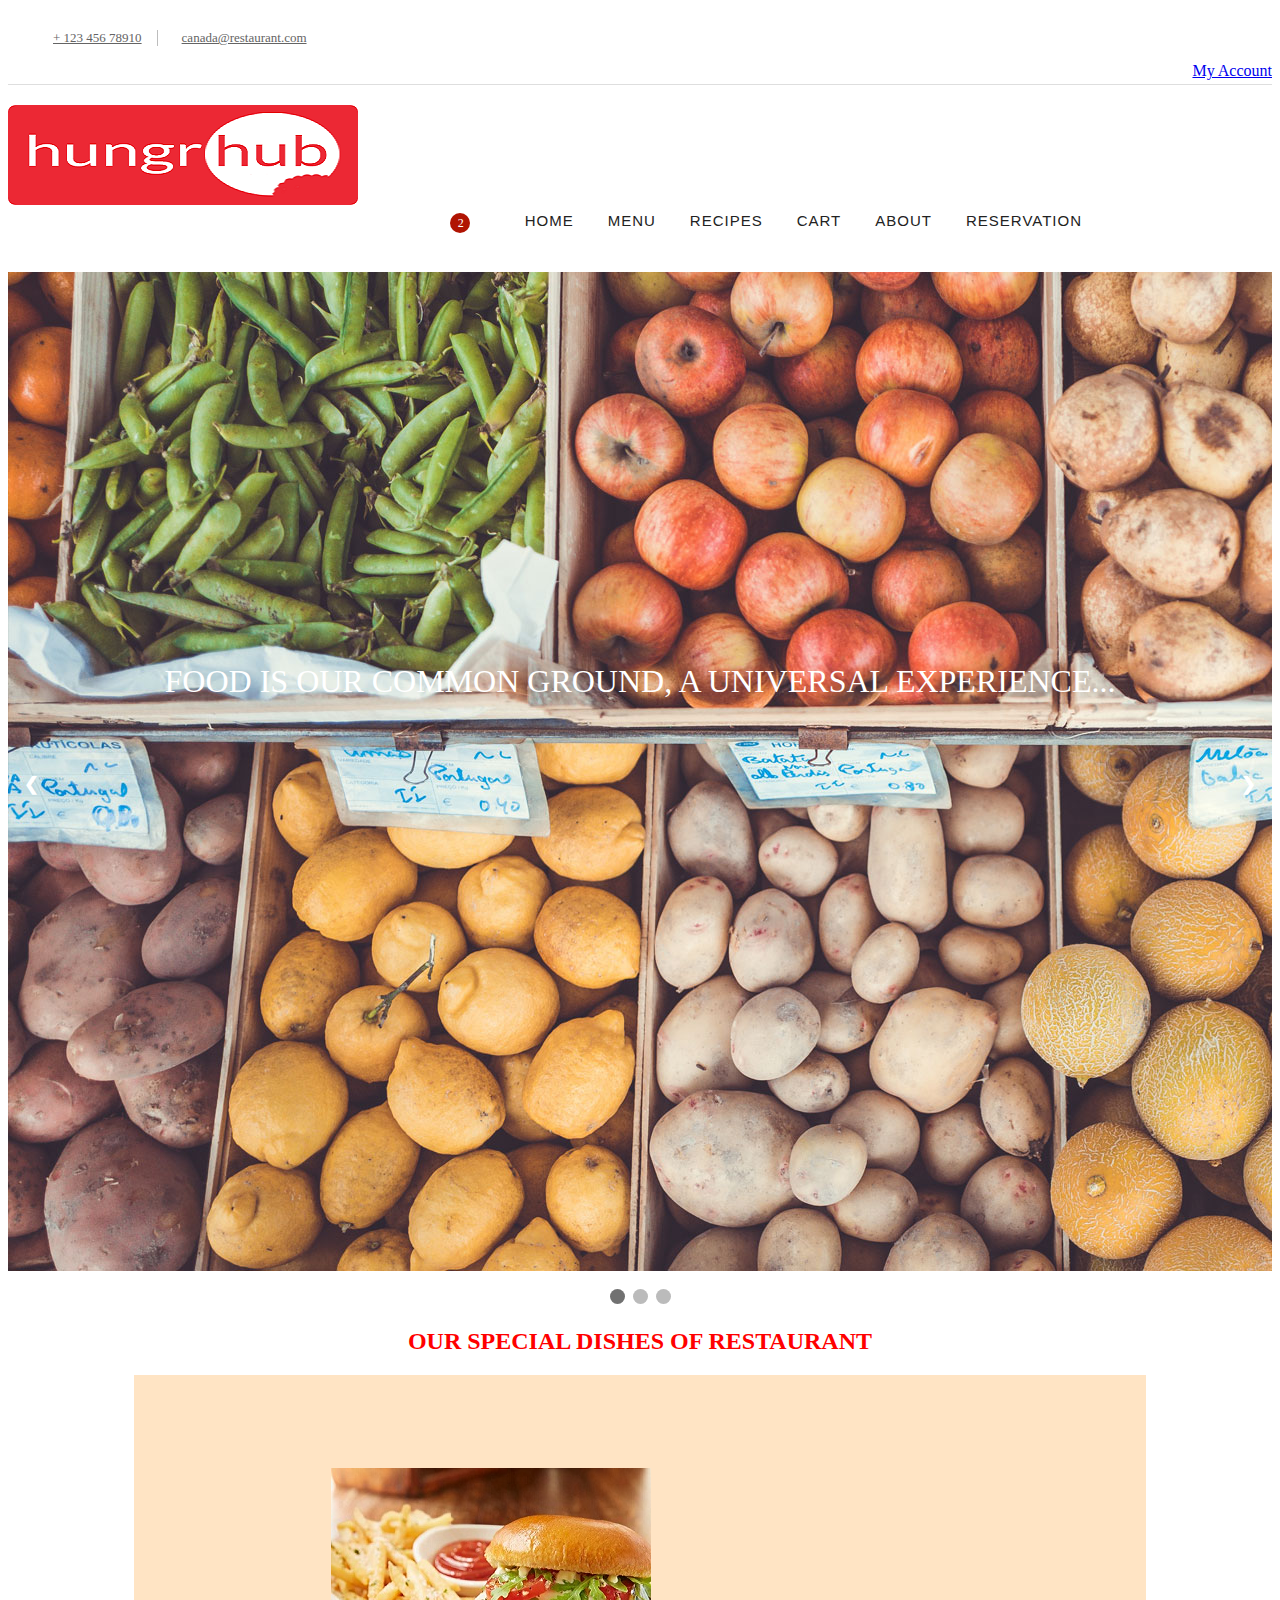
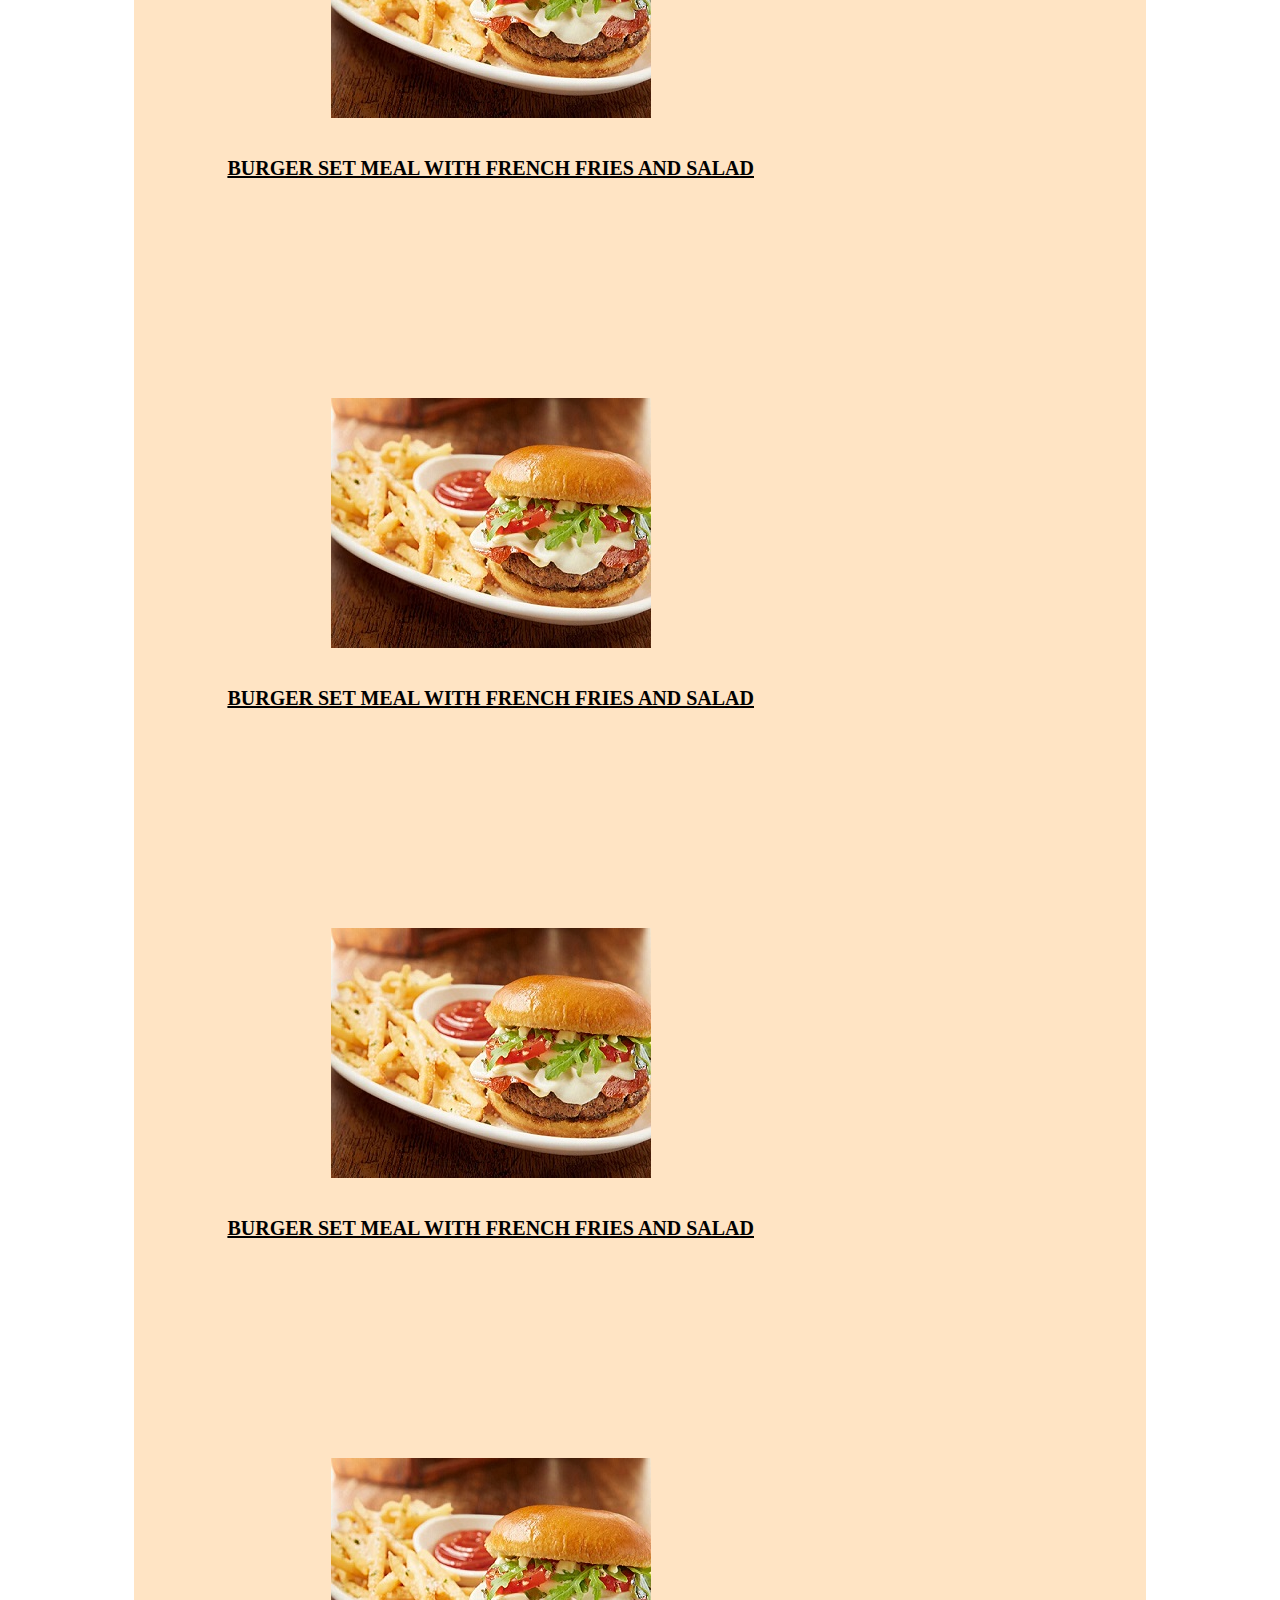
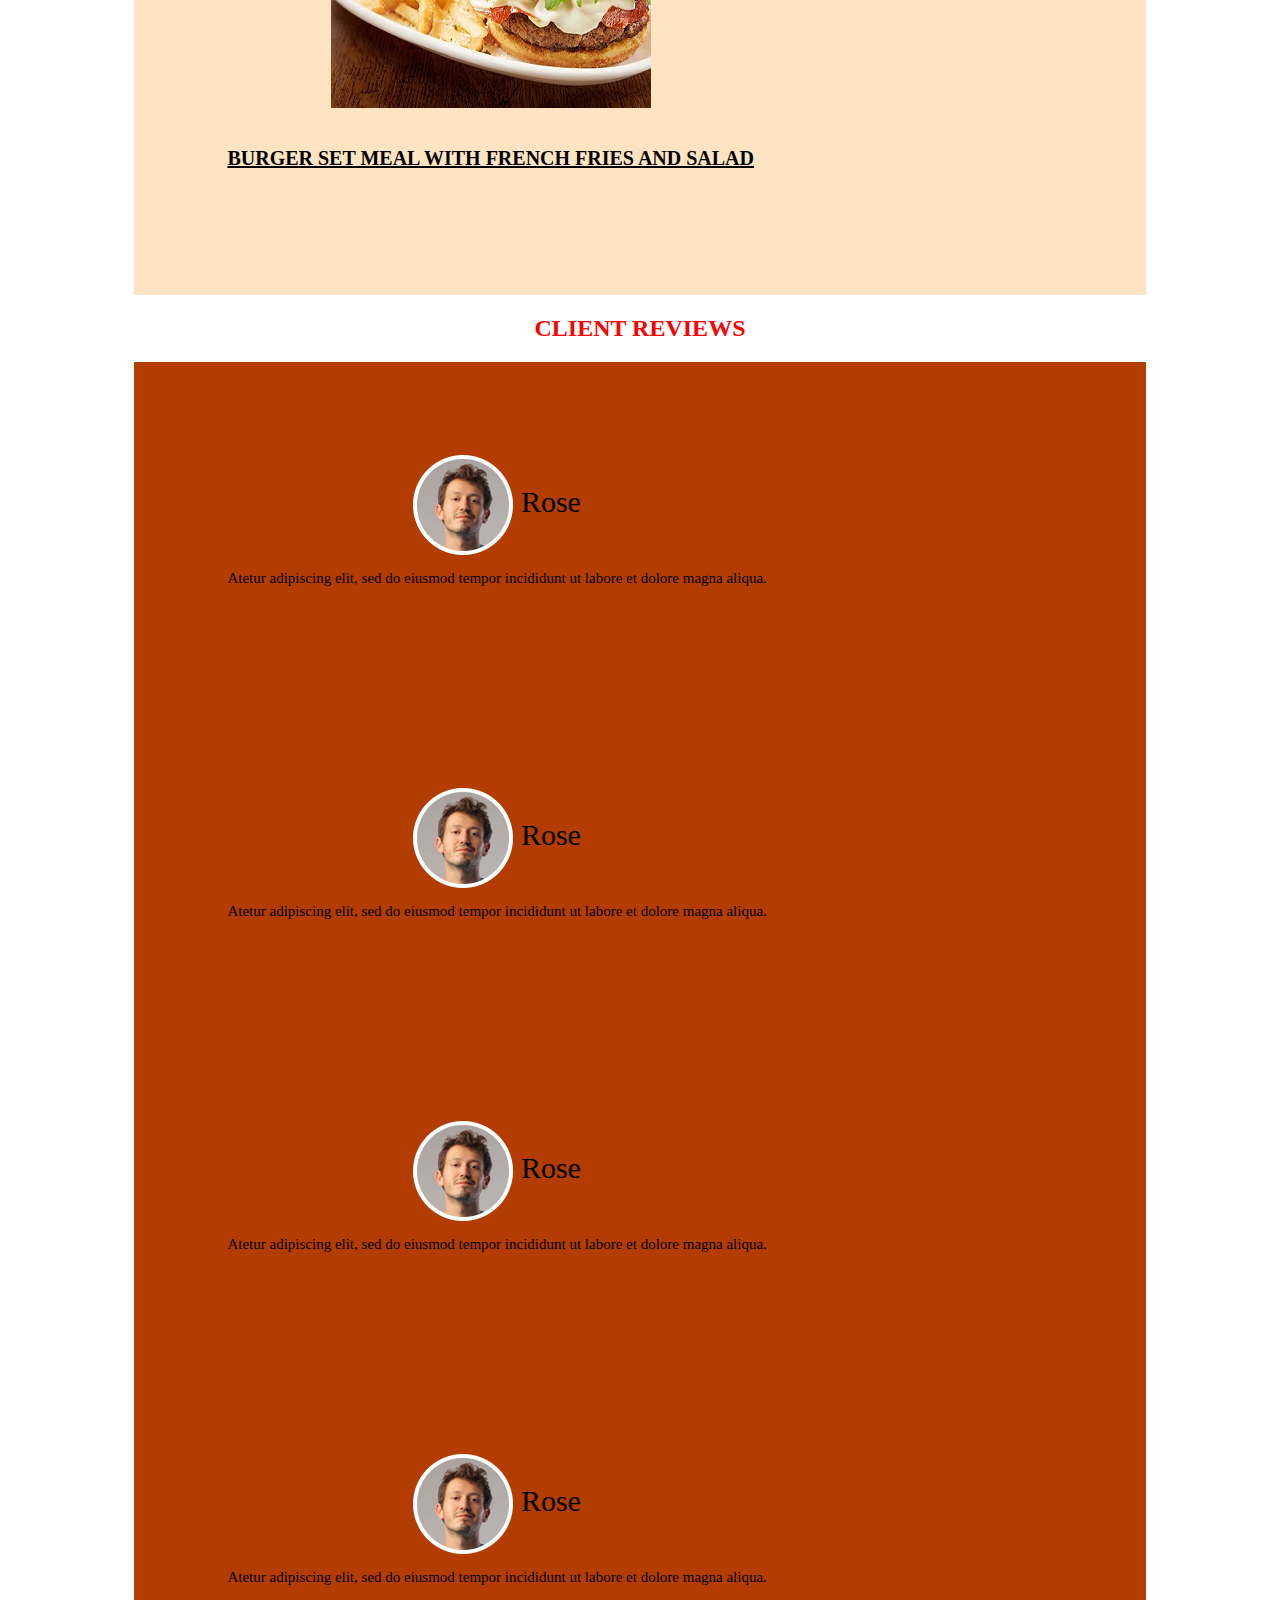
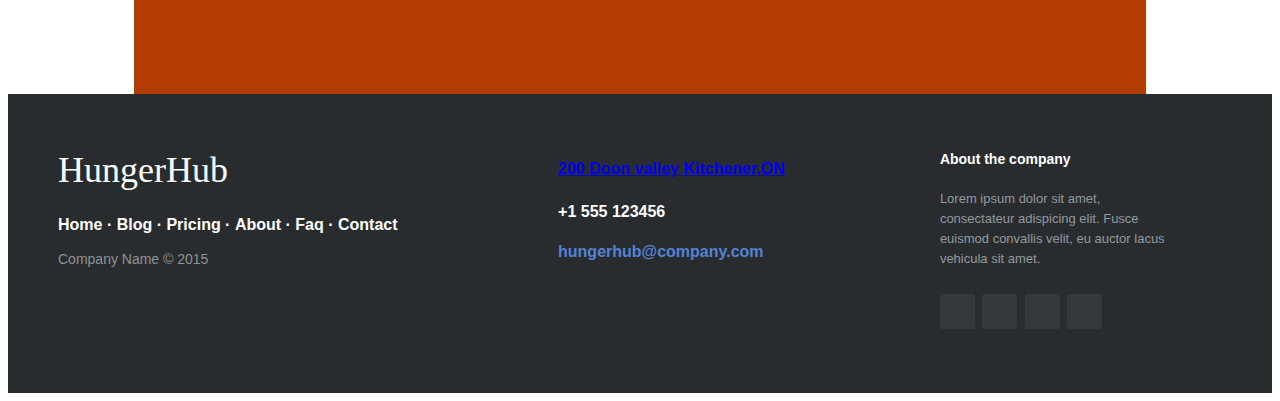
<file: Restaurant/index.html>
<!doctype html>
<html  lang="en">
    <head>
        <meta charset="utf-8">
       
        <title>Restaurant || Home</title>
       
        <meta name="viewport" content="width=device-width, initial-scale=1">
             


           <link rel="stylesheet" href="slide.css">
         
          <link rel="stylesheet" href="https://use.fontawesome.com/releases/v5.2.0/css/all.css" integrity="sha384-hWVjflwFxL6sNzntih27bfxkr27PmbbK/iSvJ+a4+0owXq79v+lsFkW54bOGbiDQ" crossorigin="anonymous">
           <link rel="stylesheet" href="footer.css">
          

 <!--[if lt IE 9]>
        <script src=" http://html5shim.googlecode.com/svn/trunk/html5.js ">
        </script>
    <![endif]-->

       

    </head>
    <body>
        

       
        <div class="wrapper">
            <!-- Header Area Start Here -->
            <header>                
                <div class="header2-area">
                    <div class="header-top-area">
                       
                            
                               
                                    <div class="header-top-left">
                                        <ul>
                                            <li><i class="fa fa-phone" aria-hidden="true"></i><a href="Tel:+1234567890"> + 123 456 78910 </a></li>
                                            <li><i class="fa fa-envelope" aria-hidden="true"></i><a href="#">canada@Restaurant.com</a></li>
                                        </ul>
                                    </div>
                              
                                
                                    <div class="header-top-right ">
                                       
                                        
                                         
                                       <a href="#" ><span><i class="fa fa-user" aria-hidden="true"></i> My Account </span> <i class="fa fa-angle-down"></i></a>
                                       
                                 
                                </div>
                           
                        
                    </div>
                    <div class="header-bottom-area"  > 
                       
                                <div >                         
                                    <div >
                                        <div class="logo-area">
                                            <a  href="index.html"><img  src="img/logo.png" alt="logo"></a>
                                        </div>
                                    </div> 
                                     </div>
                                    <div >
                                        <div class="main-menu-area" >
                                            <nav>
                                                <ul>
                                                    <li><a href="index.html">Home</a></li>
                                                     <li><a href="table.html">Menu</a></li>
                                                    <li><a href="our-recipes.html">Recipes</a></li>
                                                    <li><a href="cart.html">Cart</a></li>
                                                    <li><a href="about1.html">About</a></li>
                                                    <li><a href="book.html">Reservation</a></li>
                                                    
                                                    
                                                </ul>
                                            </nav>
                                        </div>
                                    </div>   
                                <div >
                                    <ul class="header-cart-area">
                                        <li class="header-search">
                                            <form>
                                                <input type="text" class="search-form" placeholder="Search...." required>                                    
                                                <a href="#" class="search-button" id="search-button"><i class="fa fa-search" aria-hidden="true"></i></a>
                                            </form>
                                        </li>
                                        <li>
                                            <div class="cart-area">
                                                <a href="#"><i aria-hidden="true" class="fa fa-shopping-cart"></i><span>2</span></a>
                                                
                                            </div>
                                        </li>
                                    </ul>
                                </div> 
                            </div>                          
                       
                  
                </div>
                
            </header>
            
           
       <div class="slideshow-container">

<div class="mySlides fade">
  
  <img src="img/slider/slide1-1.jpg" class="opacity">
  <div class="text">Food is our common ground, a universal experience...</div>
</div>

<div class="mySlides fade">
 
  <img src="img/slider/slide1-2.jpg" class="opacity" >
  <div class="text">One cannot think well , love well and sleep well,if one has not dined well...</div>
</div>

<div class="mySlides fade">

   <img src="img/slider/slide1-3.jpg" class="opacity">
  <div class="text">Pull up a chair. Take a taste.Come join us.Life is so endlessly delicious...</div>
</div>

<a class="prev" onclick="plusSlides(-1)">&#10094;</a>
<a class="next" onclick="plusSlides(1)">&#10095;</a>

</div>
<br>

<div style="text-align:center">
  <span class="dot" onclick="currentSlide(1)"></span> 
  <span class="dot" onclick="currentSlide(2)"></span> 
  <span class="dot" onclick="currentSlide(3)"></span> 
</div>

<script>
var slideIndex = 1;
showSlides(slideIndex);

function plusSlides(n) {
  showSlides(slideIndex += n);
}

function currentSlide(n) {
  showSlides(slideIndex = n);
}

function showSlides(n) {
  var i;
  var slides = document.getElementsByClassName("mySlides");
  var dots = document.getElementsByClassName("dot");
  if (n > slides.length) {slideIndex = 1}    
  if (n < 1) {slideIndex = slides.length}
  for (i = 0; i < slides.length; i++) {
      slides[i].style.display = "none";  
  }
  for (i = 0; i < dots.length; i++) {
      dots[i].className = dots[i].className.replace(" active", "");
  }
  slides[slideIndex-1].style.display = "block";  
  dots[slideIndex-1].className += " active";
}
</script>


             <h2 class="title">Our Special Dishes Of Restaurant</h2>
            <div class="flex-container">
  <div>
                                <a href="#"><img  src="img/dish/2.jpg" alt="dish"></a>
                                <p ><a href="#" class="title-small">BURGER SET MEAL WITH FRENCH FRIES AND SALAD</a></p>
                              </div>
  <div>  <a href="#"><img  src="img/dish/2.jpg" alt="dish"></a>
                                <p ><a class="title-small" href="#">BURGER SET MEAL WITH FRENCH FRIES AND SALAD</a></p>
     </div>

  <div> <a href="#"><img  src="img/dish/2.jpg" alt="dish"></a>
                                <p  ><a href="#" class="title-small">BURGER SET MEAL WITH FRENCH FRIES AND SALAD</a></p>
                               </div> 
                <div>  <a href="#"><img  src="img/dish/2.jpg" alt="dish"></a>
                                <p><a href="#" class="title-small">BURGER SET MEAL WITH FRENCH FRIES AND SALAD</a></p>
                                </div>  
</div>
           
                                              


           
          <h2 class="title" class="review">Client Reviews</h2>
            <div class="flex-container1">
  <div >
      <img src="img/client/2.png" alt="client">
      Rose
                                                    <p>Atetur adipiscing elit, sed do eiusmod tempor incididunt ut labore et dolore magna aliqua.</p>  
                                
                              
                              </div>
  <div >    <img src="img/client/2.png" alt="client">
      Rose
                                                    <p>Atetur adipiscing elit, sed do eiusmod tempor incididunt ut labore et dolore magna aliqua.</p>  
                                
                              
     </div>

  <div >   <img src="img/client/2.png" alt="client">
      Rose
                                                    <p>Atetur adipiscing elit, sed do eiusmod tempor incididunt ut labore et dolore magna aliqua.</p>  
                                
                              
                               </div> 
                <div >   <img src="img/client/2.png" alt="client">
      Rose
                                                    <p>Atetur adipiscing elit, sed do eiusmod tempor incididunt ut labore et dolore magna aliqua.</p>  
                                
                              
                               </div> 
               
</div>
           
            
           	<footer class="footer-distributed">

			<div class="footer-left">

				<h3>HungerHub</h3>

				<p class="footer-links">
					<a href="#">Home</a>
					·
					<a href="#">Blog</a>
					·
					<a href="#">Pricing</a>
					·
					<a href="#">About</a>
					·
					<a href="#">Faq</a>
					·
					<a href="#">Contact</a>
				</p>

				<p class="footer-company-name">Company Name &copy; 2015</p>
			</div>

			<div class="footer-center">

				<div>
					<a href="https://www.google.ca/maps/@43.3968063,-80.3992543,14z"><i class="fa fa-map-marker"></i>
                    <span>200 Doon valley Kitchener,ON</span></a>
				</div>

				<div>
				<i class="fas fa-phone"></i>
					<p>+1 555 123456</p>
				</div>

				<div>
					<a href="https://accounts.google.com/signin/v2/identifier?service=mail&passive=true&rm=false&continue=https%3A%2F%2Fmail.google.com%2Fmail%2F&ss=1&scc=1&ltmpl=default&ltmplcache=2&emr=1&osid=1&flowName=GlifWebSignIn&flowEntry=ServiceLogin"><i class="fa fa-envelope"></i>
                        <p><a href="mailto:support@company.com">hungerhub@company.com</a></p></a>
				</div>

			</div>

			<div class="footer-right">

				<p class="footer-company-about">
					<span>About the company</span>
					Lorem ipsum dolor sit amet, consectateur adispicing elit. Fusce euismod convallis velit, eu auctor lacus vehicula sit amet.
				</p>

				<div class="footer-icons">

					<a href="#"><i class="fab fa-facebook"></i></a>
					<a href="#"><i class="fab fa-twitter"></i></a>
					<a href="#"><i class="fab fa-linkedin"></i></a>
					<a href="#"><i class="fab fa-instagram"></i></a>

				</div>

			</div>

		</footer>
           
        </div>
     
    </body>
</html>
</file>
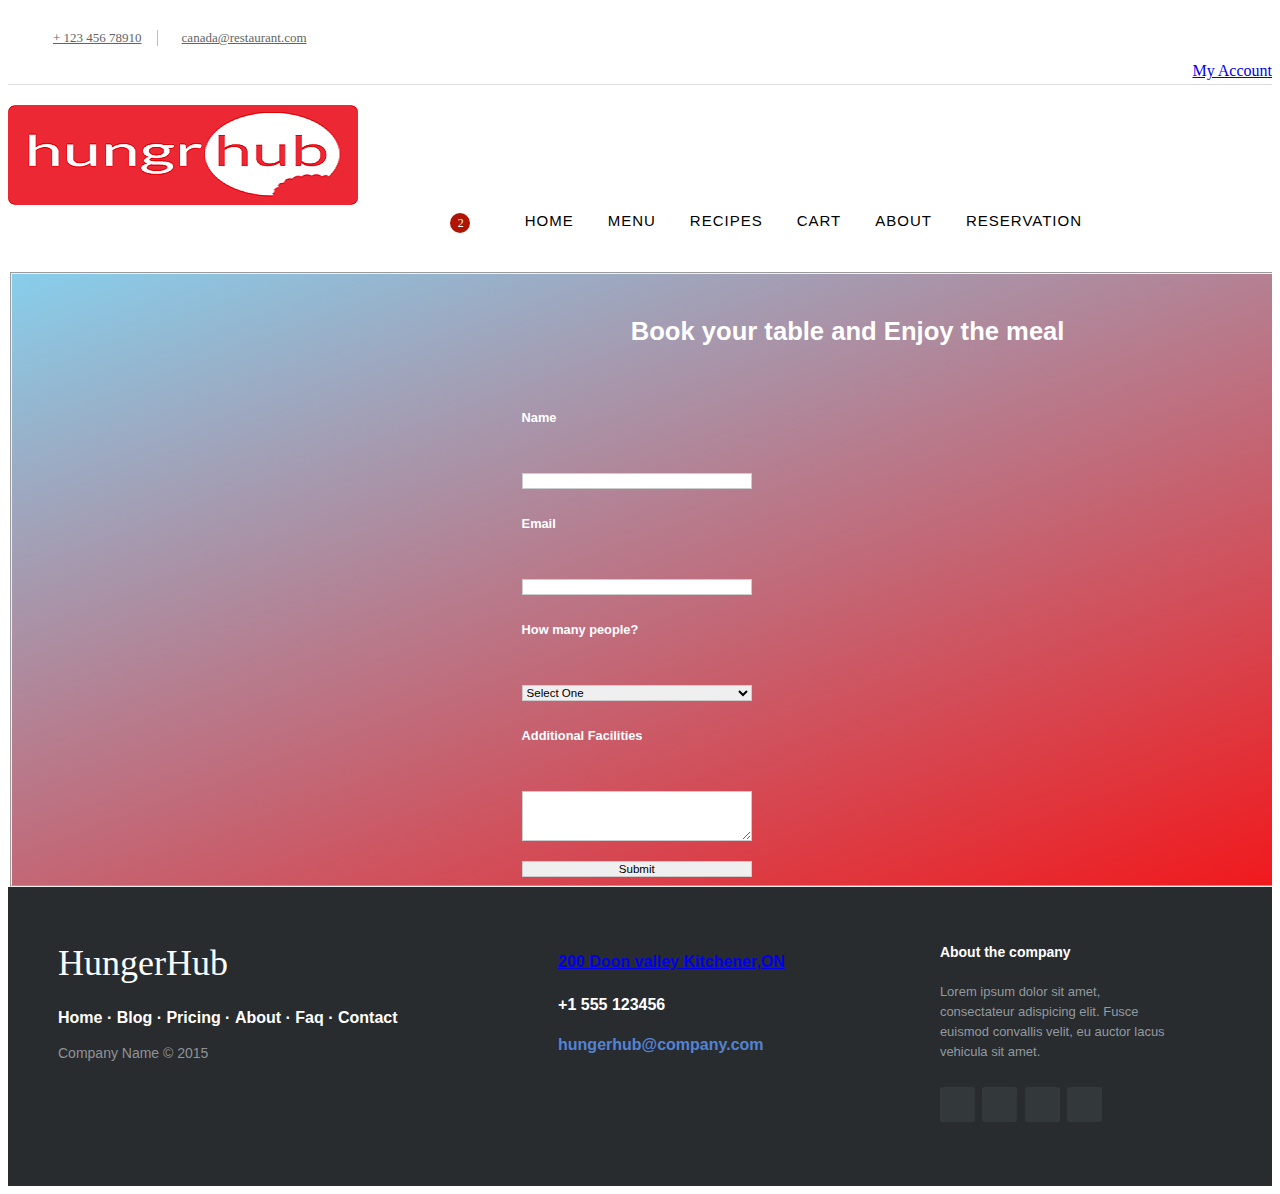
<file: Restaurant/book.html>
<!doctype html>
<html lang="en">
    <head>
        <meta charset="utf-8">
       
        <title>Restaurant || Home</title>
        <meta name="description" content="">
        <meta name="viewport" content="width=device-width, initial-scale=1">

        <link rel="stylesheet" href="https://use.fontawesome.com/releases/v5.2.0/css/all.css" integrity="sha384-hWVjflwFxL6sNzntih27bfxkr27PmbbK/iSvJ+a4+0owXq79v+lsFkW54bOGbiDQ" crossorigin="anonymous">

       

           <link rel="stylesheet" href="footer.css">

         
        
      <link rel="stylesheet" href="slide.css">
        
        

     
 <!--[if lt IE 9]>
        <script src=" http://html5shim.googlecode.com/svn/trunk/html5.js ">
        </script>
    <![endif]-->

      
   

       
    </head>
    <body>
        

        
        <div class="wrapper">
            <!-- Header Area Start Here -->
            <header>                
                <div class="header2-area">
                    <div class="header-top-area">
                       
                            
                               
                                    <div class="header-top-left">
                                        <ul>
                                            <li><i class="fa fa-phone" aria-hidden="true"></i><a href="Tel:+1234567890"> + 123 456 78910 </a></li>
                                            <li><i class="fa fa-envelope" aria-hidden="true"></i><a href="#">canada@Restaurant.com</a></li>
                                        </ul>
                                    </div>
                              
                                
                                    <div class="header-top-right ">
                                       
                                        
                                         
                                       <a href="#" ><span><i class="fa fa-user" aria-hidden="true"></i> My Account </span> <i class="fa fa-angle-down"></i></a>
                                       
                                 
                                </div>
                           
                        
                    </div>
                    <div class="header-bottom-area" >  </div>
                       
                                <div >                         
                                    <div >
                                        <div class="logo-area">
                                            <a href="index.html"><img class="img-responsive" src="img/logo.png" alt="logo"></a>
                                        </div>
                                    </div>  
                                    <div >
                                        <div class="main-menu-area">
                                            <nav>
                                                <ul>
                                                    <li><a href="index.html">Home</a></li>
                                                     <li><a href="table.html">Menu</a></li>
                                                    <li><a href="our-recipes.html">Recipes</a></li>
                                                    <li><a href="cart.html">Cart</a></li>
                                                    <li><a href="about1.html">About</a></li>
                                                    <li><a href="book.html">Reservation</a></li>
                                                    
                                                </ul>
                                            </nav>
                                        </div>
                                    </div>   
                                <div >
                                    <ul class="header-cart-area">
                                        <li class="header-search">
                                            <form>
                                                <input type="text" class="search-form" placeholder="Search...." required>                                    
                                                <a href="#" class="search-button" id="search-button"><i class="fa fa-search" aria-hidden="true"></i></a>
                                            </form>
                                        </li>
                                        <li>
                                            <div class="cart-area">
                                                <a href="#"><i aria-hidden="true" class="fa fa-shopping-cart"></i><span>2</span></a>
                                                
                                            </div>
                                        </li>
                                    </ul>
                                </div> 
                            </div>                          
                       
                  
                </div>
                
            </header>
          
           
            
       


<form class="myForm" method="get" enctype="application/x-www-form-urlencoded" action="/html/codes/html_form_handler.cfm">
    <fieldset id="fieldset1"><h1  id="fieldset">Book your table and Enjoy the meal</h1>

<label>Name 
<input type="text" name="customer_name" required>
</label> 


<label>Email 
<input type="email" name="email_address">
</label>

	

<label>How many people?
<select id="pickup_place" name="pickup_place">
<option value="" selected="selected">Select One</option>
<option value="website" >1</option>
    <option value="membership" >2</option>
<option value="telepathy" >3</option>
    <option value="telepathy" >4</option>
        <option value="telepathy" >5</option>
    
</select></label>
   
 


<label>Additional Facilities
<textarea name="comments" maxlength="300"></textarea>
    
  
    <input type="submit" name="Book"></label>
    </fieldset>
            
            
            </form>
            	<footer class="footer-distributed">

			<div class="footer-left">

				<h3>HungerHub</h3>

				<p class="footer-links">
					<a href="#">Home</a>
					·
					<a href="#">Blog</a>
					·
					<a href="#">Pricing</a>
					·
					<a href="#">About</a>
					·
					<a href="#">Faq</a>
					·
					<a href="#">Contact</a>
				</p>

				<p class="footer-company-name">Company Name &copy; 2015</p>
			</div>

			<div class="footer-center">

				<div>
					<a href="https://www.google.ca/maps/@43.3968063,-80.3992543,14z"><i class="fa fa-map-marker"></i>
                    <span>200 Doon valley Kitchener,ON</span></a>
				</div>

				<div>
					<i class="fa fa-phone"></i>
					<p>+1 555 123456</p>
				</div>

				<div>
					<a href="https://accounts.google.com/signin/v2/identifier?service=mail&passive=true&rm=false&continue=https%3A%2F%2Fmail.google.com%2Fmail%2F&ss=1&scc=1&ltmpl=default&ltmplcache=2&emr=1&osid=1&flowName=GlifWebSignIn&flowEntry=ServiceLogin"><i class="fa fa-envelope"></i>
                        <p><a href="mailto:support@company.com">hungerhub@company.com</a></p></a>
				</div>

			</div>

			<div class="footer-right">

				<p class="footer-company-about">
					<span>About the company</span>
					Lorem ipsum dolor sit amet, consectateur adispicing elit. Fusce euismod convallis velit, eu auctor lacus vehicula sit amet.
				</p>

				<div class="footer-icons">

						<a href="#"><i class="fab fa-facebook"></i></a>
					<a href="#"><i class="fab fa-twitter"></i></a>
					<a href="#"><i class="fab fa-linkedin"></i></a>
					<a href="#"><i class="fab fa-instagram"></i></a>

				</div>

			</div>

		</footer>
        </div>

    </body>
</html>
</file>
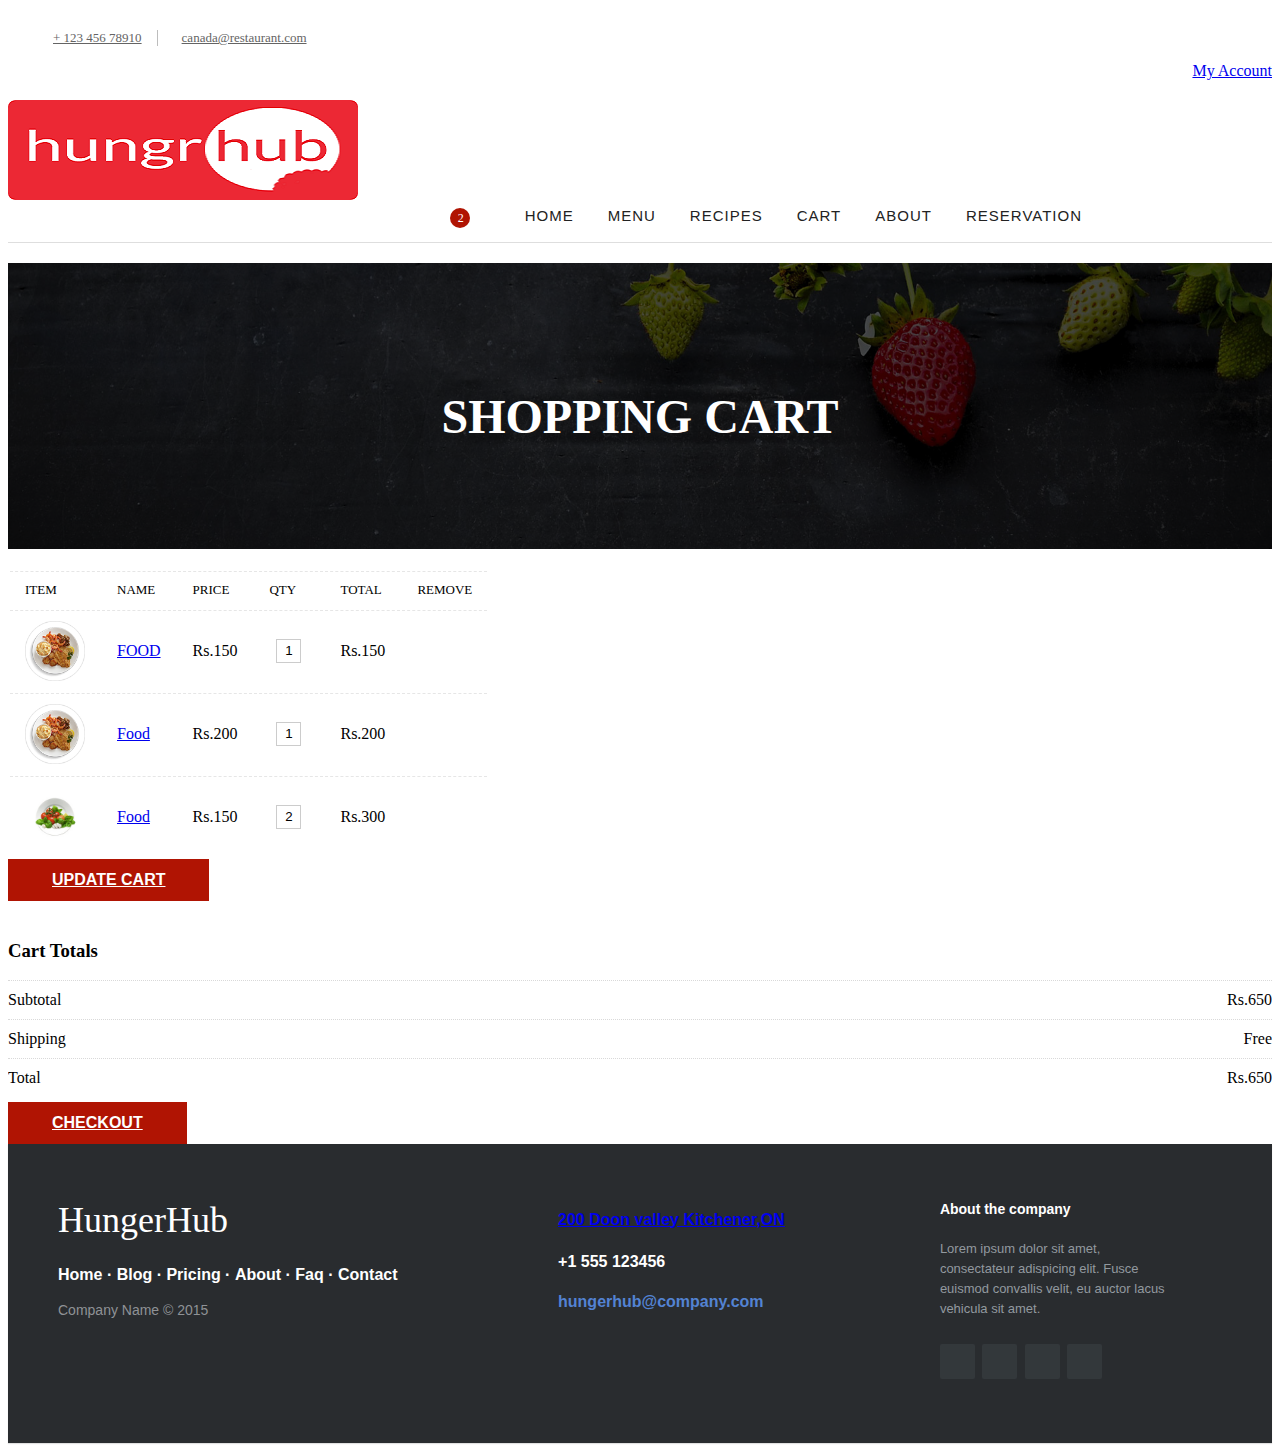
<file: Restaurant/cart.html>
<!doctype html>
<html  lang="en">
    <head>
        <meta charset="utf-8">
       
        <title>Restaurant || Cart</title>
        <meta name="description" content="">
        <meta name="viewport" content="width=device-width, initial-scale=1">

        <link rel="stylesheet" href="https://use.fontawesome.com/releases/v5.2.0/css/all.css" integrity="sha384-hWVjflwFxL6sNzntih27bfxkr27PmbbK/iSvJ+a4+0owXq79v+lsFkW54bOGbiDQ" crossorigin="anonymous">
        <link rel="stylesheet" href="footer.css">
        
      
      
        <link rel="stylesheet" href="slide.css">

       <!--[if lt IE 9]>
        <script src=" http://html5shim.googlecode.com/svn/trunk/html5.js ">
        </script>
    <![endif]-->

   
    </head>

<body>
<div class="wrapper">

       
	   
	    
            <header>                
                <div class="header2-area">
                    <div class="header-top-area">
                        <div class="container">
                            <div >
                                <div >
                                    <div class="header-top-left">
                                        <ul>
                                            <li><i class="fa fa-phone" aria-hidden="true"></i><a href="Tel:+1234567890"> + 123 456 78910 </a></li>
                                            <li><i class="fa fa-envelope" aria-hidden="true"></i><a href="#">canada@Restaurant.com</a></li>
                                        </ul>
                                    </div>
                                </div>
                                <div >
                                    <div class="header-top-right jtv-user-info">
                                        
                                        
                                         
                                        <a href="#"> <span> <i class="fa fa-user" aria-hidden="true"></i> My Account </span></a> 
                                          
                                            
                                      
                                    
                                      
                                    </div>
                                </div>
                            </div>
                        </div>
                   
                    <div class="header-bottom-area" id="sticker">
                        <div class="container">
                                <div >                         
                                    <div>
                                        <div class="logo-area">
                                            <a href="index.html"><img class="img-responsive" src="img/logo.png" alt="logo"></a>
                                        </div>
                                    </div>  
                                    <div >
                                        <div class="main-menu-area">
                                            <nav>
                                                <ul>
                                                    <li><a href="index.html">Home</a></li>
                                                    <li><a href="table.html">Menu</a></li>
                                                    <li><a href="our-recipes.html">Recipes</a></li>
                                                    <li><a href="cart.html">Cart</a></li>
                                                    <li><a href="about1.html">About</a></li>
                                                    <li><a href="book.html">Reservation</a></li>

                                                </ul>
                                            </nav>
                                        </div>
                                    </div>   
                                <div >
                                    <ul class="header-cart-area">
                                        <li class="header-search">
                                            <form>
                                                <input type="text" class="search-form" placeholder="Search...." required>                                    
                                                <a href="#" class="search-button" id="search-button"><i class="fa fa-search" aria-hidden="true"></i></a>
                                            </form>
                                        </li>
                                        <li>
                                            <div class="cart-area">
                                                <a href="#"><i aria-hidden="true" class="fa fa-shopping-cart"></i><span>2</span></a>
                                               
                                            </div>
                                        </li>
                                    </ul>
                                </div> 
                            </div>                          
                        </div> 
                    </div>
                </div>
               
			   
			      
			   
                </div>
			   
            </header>
            
            
             
            <div class="inner-page-banner-area">
              
                    <div class="pagination-area">
                        <h2>Shopping Cart</h2>
                        
                    </div>
               
            </div> 
           

<section class="cart_vaishali">
 
            <div  style="padding:20px 0; overflow-y:hidden;">
                
                   
                       
                            <table class="table table-responsive cart-table">
                                <thead>
                                    <tr>
                                        <th>Item</th>
                                        <th>Name</th>
                                        <th>Price</th>
                                        <th>QTY</th>
                                        <th>Total</th>
                                        <th>Remove</th>
                                    </tr>
                                </thead>
                                <tbody>
                                    <tr>
                                        <td class="cart-item-image">
                                            <a href="#">
                                                <img src="img/dish/2.png" alt="Image Alternative text" title="Image Title" />
                                            </a>
                                        </td>
                                        <td><a href="product-images.html">FOOD</a>
                                           <!-- <p class="cart-item-size">Size: Small</p>
                                            <p class="cart-item-color">Color: Black</p>-->
                                        </td>
                                        <td class="price">Rs.150</td>
                                        <td class="cart-item-quantity"><i class="fa fa-minus cart-item-minus"></i>
                                            <input  type="text" name="cart-quantity" value="1" /><i class="fa fa-plus cart-item-plus"></i>
                                        </td>
                                        <td class="price">Rs.150</td>
                                        <td class="cart-item-remove">
                                            <a class="" href="#"><i class="fa fa-trash" aria-hidden="true"></i></a>
                                        </td>
                                    </tr>
                                    <tr>
                                        <td class="cart-item-image">
                                            <a href="#">
                                                <img src="img/dish/2.png" alt="Image Alternative text" title="Image Title" />
                                            </a>
                                        </td>
                                        <td><a href="#">Food</a>
                                             <!-- <p class="cart-item-size">Size: Small</p>
                                            <p class="cart-item-color">Color: Black</p>-->
                                        </td>
                                        <td  class="price">Rs.200</td>
                                        <td class="cart-item-quantity"><i class="fa fa-minus cart-item-minus"></i>
                                            <input class="cart-quantity" type="text" name="cart-quantity" value="1" /><i class="fa fa-plus cart-item-plus"></i>
                                        </td>
                                        <td class="price">Rs.200</td>
                                        <td class="cart-item-remove">
                                            <a class="" href="#"><i class="fa fa-trash" aria-hidden="true"></i></a>
                                        </td>
                                    </tr>
                                    <tr>
                                        <td class="cart-item-image">
                                            <a href="#">
                                                <img src="img/dish/1.png" alt="Image Alternative text" title="Image Title" />
                                            </a>
                                        </td>
                                        <td><a href="#">Food</a>
                                             <!-- <p class="cart-item-size">Size: Small</p>
                                            <p class="cart-item-color">Color: Black</p>-->
                                        </td>
                                        <td  class="price">Rs.150</td>
                                        <td class="cart-item-quantity"><i class="fa fa-minus cart-item-minus"></i>
                                            <input class="cart-quantity" type="text" name="cart-quantity" value="2" /><i class="fa fa-plus cart-item-plus"></i>
                                        </td>
                                        <td  class="price">Rs.300</td>
                                        <td class="cart-item-remove">
                                            <a class="" href="#"><i class="fa fa-trash" aria-hidden="true"></i></a>
                                        </td>
                                    </tr>
                                </tbody>
                            </table><a class="default-btn" href="#">Update Cart</a>	
                       
                        
                    </div>
                
         
            <div class="col-md-4 col-sm-12 col-xs-12 pull-right shopping_total_nmn">
                            <div class="widget-header widget-header-sm">
                                <h3 class="widget-title">Cart Totals</h3>
                            </div>
                            <ul class="cart-total-list">
                                <li>Subtotal<span class="cart-total-amount">Rs.650</span>
                                </li>
                                <li>Shipping<span class="cart-total-amount">Free</span>
                                </li>
                                <li>Total<span class="cart-total-amount">Rs.650</span>
                                </li>
                            </ul><a class="default-btn" href="checkout-page.html">Checkout</a>	
                        </div>
            
       

</section>






</div>

  
  	<footer class="footer-distributed">

			<div class="footer-left">

				<h3>HungerHub</h3>

				<p class="footer-links">
					<a href="#">Home</a>
					·
					<a href="#">Blog</a>
					·
					<a href="#">Pricing</a>
					·
					<a href="#">About</a>
					·
					<a href="#">Faq</a>
					·
					<a href="#">Contact</a>
				</p>

				<p class="footer-company-name">Company Name &copy; 2015</p>
			</div>

			<div class="footer-center">

				<div>
					<a href="https://www.google.ca/maps/@43.3968063,-80.3992543,14z"><i class="fa fa-map-marker"></i>
                    <span>200 Doon valley Kitchener,ON</span></a>
				</div>

				<div>
					<i class="fa fa-phone"></i>
					<p>+1 555 123456</p>
				</div>

				<div>
					<a href="https://accounts.google.com/signin/v2/identifier?service=mail&passive=true&rm=false&continue=https%3A%2F%2Fmail.google.com%2Fmail%2F&ss=1&scc=1&ltmpl=default&ltmplcache=2&emr=1&osid=1&flowName=GlifWebSignIn&flowEntry=ServiceLogin"><i class="fa fa-envelope"></i>
                        <p><a href="mailto:support@company.com">hungerhub@company.com</a></p></a>
				</div>

			</div>

			<div class="footer-right">

				<p class="footer-company-about">
					<span>About the company</span>
					Lorem ipsum dolor sit amet, consectateur adispicing elit. Fusce euismod convallis velit, eu auctor lacus vehicula sit amet.
				</p>

				<div class="footer-icons">

						<a href="#"><i class="fab fa-facebook"></i></a>
					<a href="#"><i class="fab fa-twitter"></i></a>
					<a href="#"><i class="fab fa-linkedin"></i></a>
					<a href="#"><i class="fab fa-instagram"></i></a>

				</div>

			</div>

		</footer>

</body>
</html>
</file>
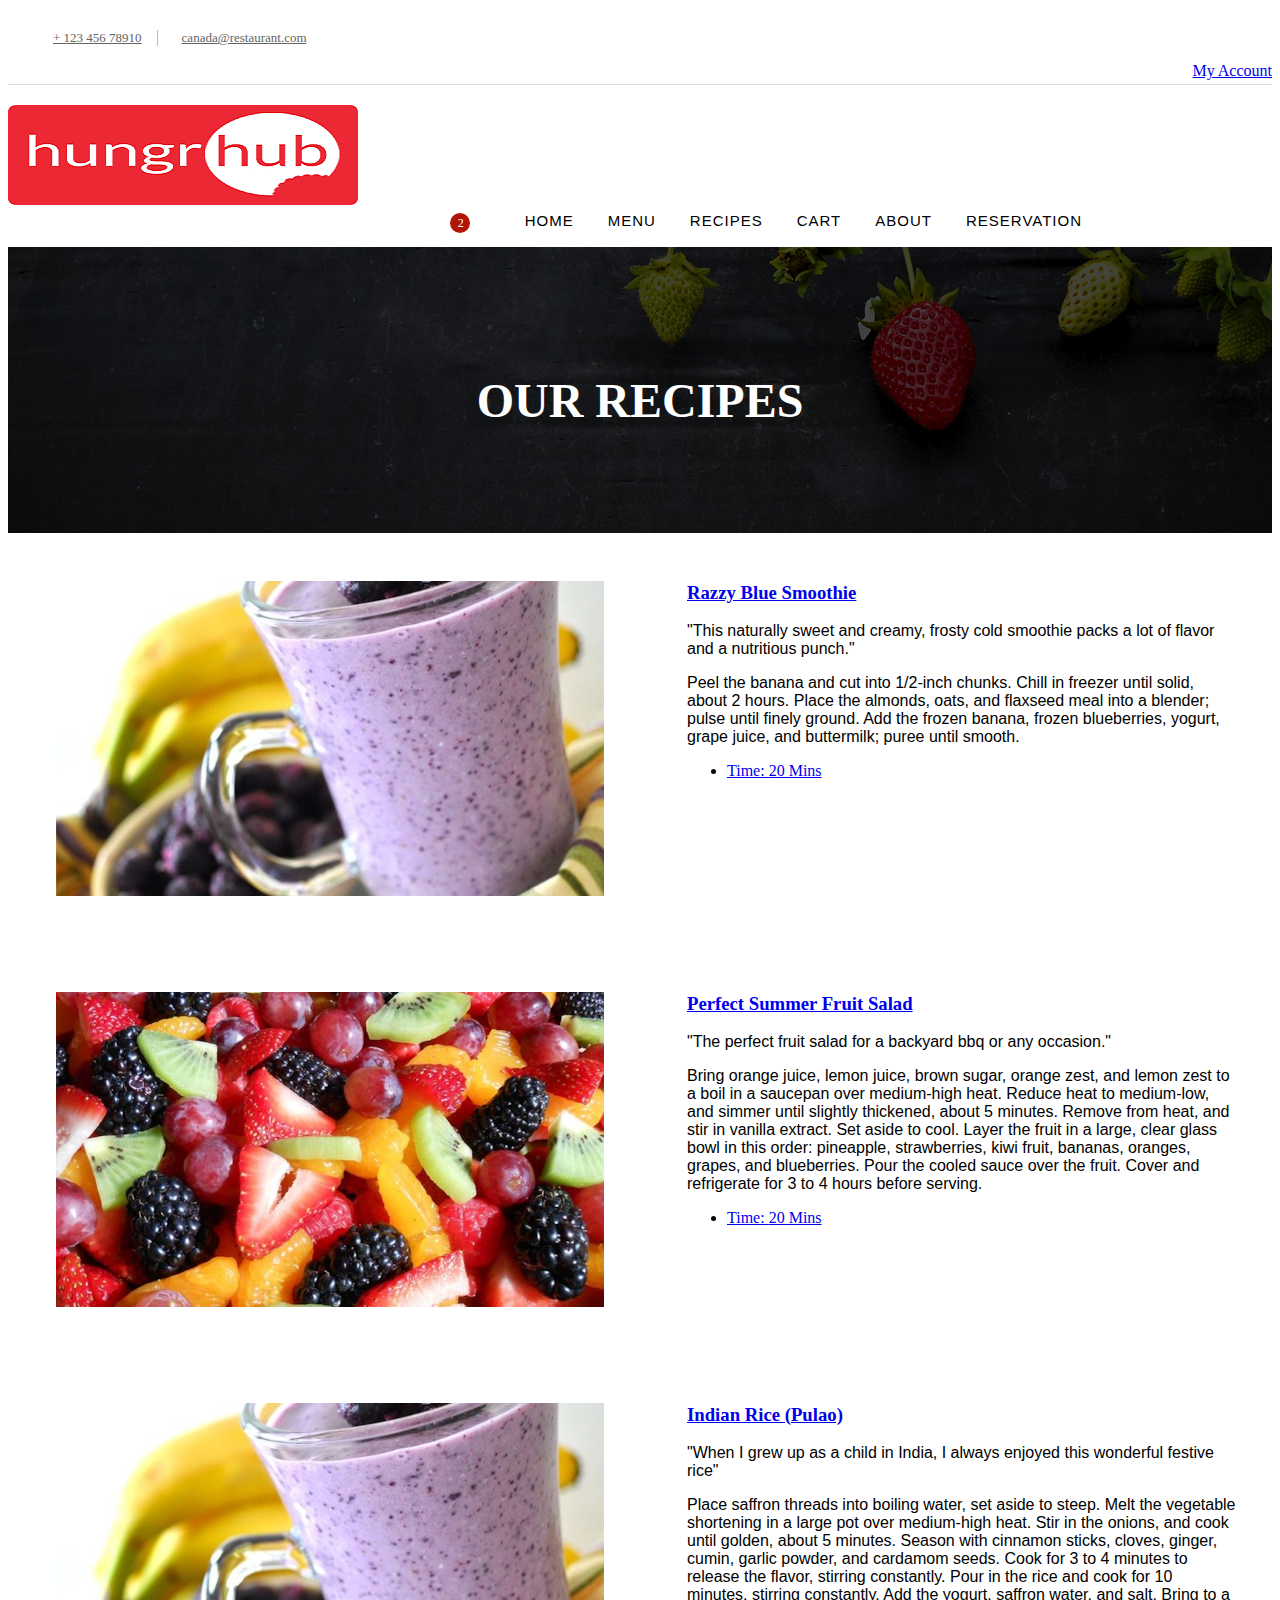
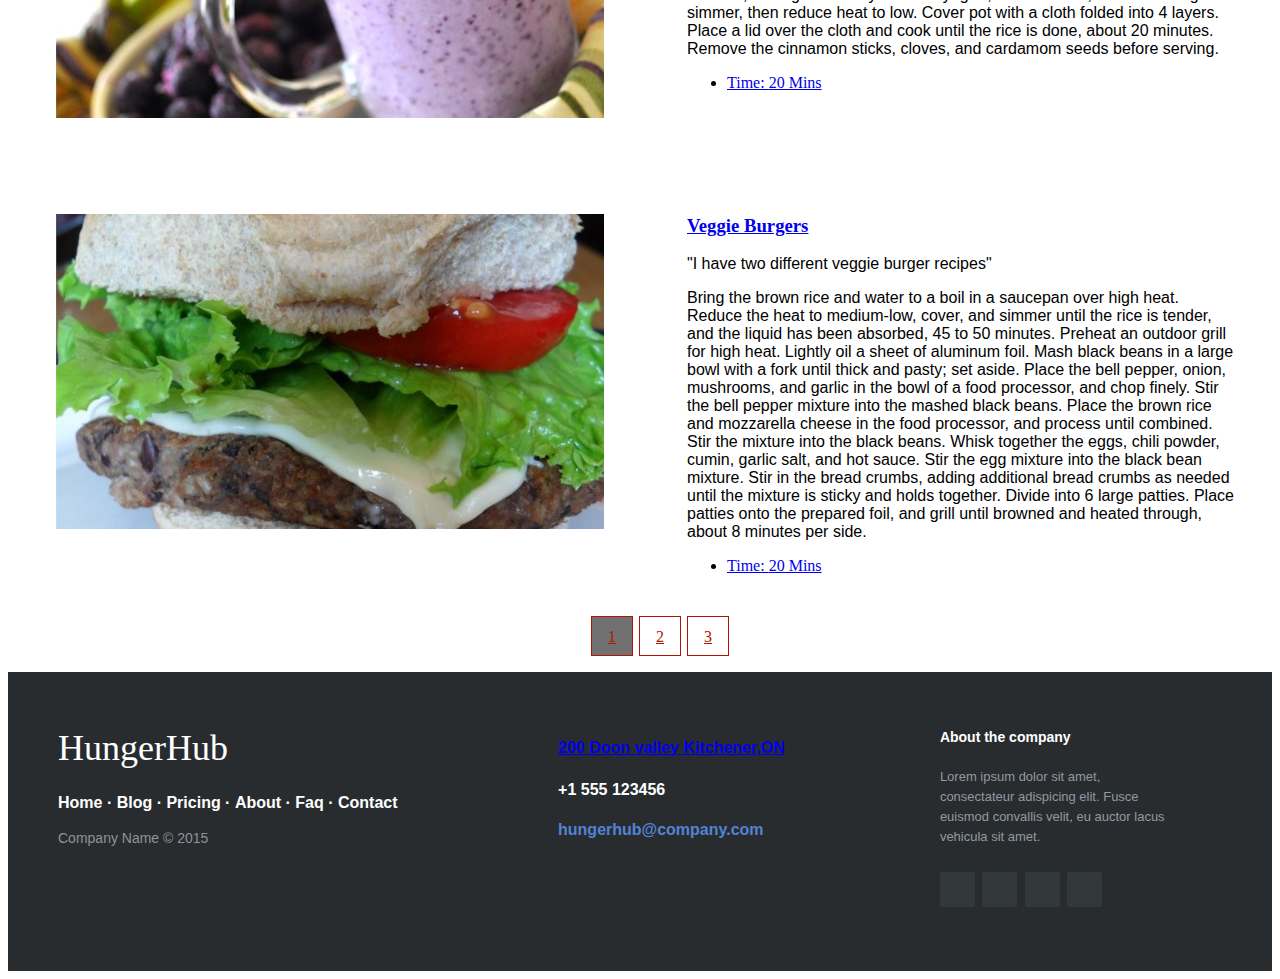
<file: Restaurant/our-recipes.html>
<!doctype html>
<html  lang="en">
    <head>
        <meta charset="utf-8">
        <meta http-equiv="x-ua-compatible" content="ie=edge">
        <title>Our Recipes</title>
        <meta name="description" content="">
        <meta name="viewport" content="width=device-width, initial-scale=1">

       
          <link rel="stylesheet" href="footer.css">
      
   
       <link rel="stylesheet" href="https://use.fontawesome.com/releases/v5.2.0/css/all.css" integrity="sha384-hWVjflwFxL6sNzntih27bfxkr27PmbbK/iSvJ+a4+0owXq79v+lsFkW54bOGbiDQ" crossorigin="anonymous">

      
      <!--[if lt IE 9]>
        <script src=" http://html5shim.googlecode.com/svn/trunk/html5.js ">
        </script>
    <![endif]-->

        
       
       

        


        <link rel="stylesheet" href="slide.css">

    </head>
    <body>
        
   
        <div class="wrapper">
           
            <header>                
                <div class="header2-area">
                    <div class="header-top-area">
                       
                            
                               
                                    <div class="header-top-left">
                                        <ul>
                                            <li><i class="fa fa-phone" aria-hidden="true"></i><a href="Tel:+1234567890"> + 123 456 78910 </a></li>
                                            <li><i class="fa fa-envelope" aria-hidden="true"></i><a href="#">canada@Restaurant.com</a></li>
                                        </ul>
                                    </div>
                              
                                
                                    <div class="header-top-right ">
                                       
                                        
                                         
                                       <a href="#" ><span><i class="fa fa-user" aria-hidden="true"></i> My Account </span> <i class="fa fa-angle-down"></i></a>
                                       
                                 
                                </div>
                           
                        
                    </div>
                    <div class="header-bottom-area" >  </div>
                       
                                <div >                         
                                    <div >
                                        <div class="logo-area">
                                            <a href="index.html"><img class="img-responsive" src="img/logo.png" alt="logo"></a>
                                        </div>
                                    </div>  
                                    <div >
                                        <div class="main-menu-area">
                                            <nav>
                                                <ul>
                                                    <li><a href="index.html">Home</a></li>
                                                     <li><a href="table.html">Menu</a></li>
                                                    <li><a href="our-recipes.html">Recipes</a></li>
                                                    <li><a href="cart.html">Cart</a></li>
                                                    <li><a href="about1.html">About</a></li>
                                                    <li><a href="book.html">Reservation</a></li>
                                                    
                                                </ul>
                                            </nav>
                                        </div>
                                    </div>   
                                <div >
                                    <ul class="header-cart-area">
                                        <li class="header-search">
                                            <form>
                                                <input type="text" class="search-form" placeholder="Search...." required>                                    
                                                <a href="#" class="search-button" id="search-button"><i class="fa fa-search" aria-hidden="true"></i></a>
                                            </form>
                                        </li>
                                        <li>
                                            <div class="cart-area">
                                                <a href="#"><i aria-hidden="true" class="fa fa-shopping-cart"></i><span>2</span></a>
                                                
                                            </div>
                                        </li>
                                    </ul>
                                </div> 
                            </div>                          
                       
                  
                </div>
                    
					
					
					
					
                </header>
         
            <div class="inner-page-banner-area">
             
                    <div class="pagination-area">
                        <h2>Our Recipes</h2>
                        
                   
                </div>  
            </div> 
           
            <div class="our-recipes-area section-space">
               
                   
                       
                            <div class="recipe-box2 ">
                                                            
                                <div class="recipe-box2-img-holder">                                   
                                    <a href="#"><img src="img/dish/12.jpg" alt="Recipe" ></a>
                                </div>
                                <div class="recipe-box2-bottom-content-holder">
                                    <h3><a href="#">Razzy Blue Smoothie</a></h3>
                                    <p>"This naturally sweet and creamy, frosty cold smoothie packs a lot of flavor and a nutritious punch."</p>
                                    
                                    <p>Peel the banana and cut into 1/2-inch chunks. Chill in freezer until solid, about 2 hours.
                                        Place the almonds, oats, and flaxseed meal into a blender; pulse until finely ground. Add the frozen banana, frozen blueberries, yogurt, grape juice, and buttermilk; puree until smooth.</p>
                                    
                                    <ul>
                                        <li><a href="#"><i class="fa fa-clock-o" aria-hidden="true"></i> Time: <span>20 Mins</span></a></li>
                                    </ul> 
                                </div>
                            </div>
                     
                   
                            <div class="recipe-box2">
                                                             
                                <div class="recipe-box2-img-holder">                                   
                                    <a href="#"><img src="img/dish/13.jpg" alt="Recipe" class="img-responsive"></a>
                                </div>
                                <div class="recipe-box2-bottom-content-holder">
                                    <h3><a href="#">Perfect Summer Fruit Salad</a></h3>
                                    <p>"The perfect fruit salad for a backyard bbq or any occasion."</p>
                                    
                                    <p>Bring orange juice, lemon juice, brown sugar, orange zest, and lemon zest to a boil in a saucepan over medium-high heat. Reduce heat to medium-low, and simmer until slightly thickened, about 5 minutes. Remove from heat, and stir in vanilla extract. Set aside to cool.
Layer the fruit in a large, clear glass bowl in this order: pineapple, strawberries, kiwi fruit, bananas, oranges, grapes, and blueberries. Pour the cooled sauce over the fruit. Cover and refrigerate for 3 to 4 hours before serving.
                                    </p>
                                    
                                    <ul>
                                        <li><a href="#"><i class="fa fa-clock-o" aria-hidden="true"></i> Time: <span>20 Mins</span></a></li>
                                    </ul> 
                                </div>
                            </div>
                       
                                                
                       
                            <div class="recipe-box2">
                                                               
                                <div class="recipe-box2-img-holder">                                   
                                    <a href="#"><img src="img/dish/12.jpg" alt="Recipe" class="img-responsive"></a>
                                </div>
                                <div class="recipe-box2-bottom-content-holder">
                                    <h3><a href="#">Indian Rice (Pulao)</a></h3>
                                    <p>"When I grew up as a child in India, I always enjoyed this wonderful festive rice"</p>
                                    
                                    <p>Place saffron threads into boiling water, set aside to steep.
Melt the vegetable shortening in a large pot over medium-high heat. Stir in the onions, and cook until golden, about 5 minutes. Season with cinnamon sticks, cloves, ginger, cumin, garlic powder, and cardamom seeds. Cook for 3 to 4 minutes to release the flavor, stirring constantly.
                                        Pour in the rice and cook for 10 minutes, stirring constantly. Add the yogurt, saffron water, and salt. Bring to a simmer, then reduce heat to low. Cover pot with a cloth folded into 4 layers. Place a lid over the cloth and cook until the rice is done, about 20 minutes. Remove the cinnamon sticks, cloves, and cardamom seeds before serving.</p>
                                    <ul>
                                        <li><a href="#"><i class="fa fa-clock-o" aria-hidden="true"></i> Time: <span>20 Mins</span></a></li>
                                    </ul> 
                                </div>
                            </div>
                       
                       
                            <div class="recipe-box2">
                                                               
                                <div class="recipe-box2-img-holder">                                   
                                    <a href="#"><img src="img/dish/15.jpg" alt="Recipe" class="img-responsive"></a>
                                </div>
                                <div class="recipe-box2-bottom-content-holder">
                                    <h3><a href="#">Veggie Burgers</a></h3>
                                    <p>"I have two different veggie burger recipes"</p>
                                    
                                    <p>Bring the brown rice and water to a boil in a saucepan over high heat. Reduce the heat to medium-low, cover, and simmer until the rice is tender, and the liquid has been absorbed, 45 to 50 minutes.
Preheat an outdoor grill for high heat. Lightly oil a sheet of aluminum foil. Mash black beans in a large bowl with a fork until thick and pasty; set aside.
Place the bell pepper, onion, mushrooms, and garlic in the bowl of a food processor, and chop finely. Stir the bell pepper mixture into the mashed black beans. Place the brown rice and mozzarella cheese in the food processor, and process until combined. Stir the mixture into the black beans.
Whisk together the eggs, chili powder, cumin, garlic salt, and hot sauce. Stir the egg mixture into the black bean mixture. Stir in the bread crumbs, adding additional bread crumbs as needed until the mixture is sticky and holds together. Divide into 6 large patties.
                                        Place patties onto the prepared foil, and grill until browned and heated through, about 8 minutes per side.</p>
                                    <ul>
                                        <li><a href="#"><i class="fa fa-clock-o" aria-hidden="true"></i> Time: <span>20 Mins</span></a></li>
                                    </ul> 
                                </div>
                            </div>
                       
                   
                    <ul class="mypagination">
                        <li class="active"><a href="#">1</a></li>
                        <li><a href="#">2</a></li>
                        <li><a href="#">3</a></li>
                    </ul>
                
            </div>
            <!-- our-recipes-area End Here -->
            <!-- Footer Area Start Here -->
            	<footer class="footer-distributed">

			<div class="footer-left">

				<h3>HungerHub</h3>

				<p class="footer-links">
					<a href="#">Home</a>
					·
					<a href="#">Blog</a>
					·
					<a href="#">Pricing</a>
					·
					<a href="#">About</a>
					·
					<a href="#">Faq</a>
					·
					<a href="#">Contact</a>
				</p>

				<p class="footer-company-name">Company Name &copy; 2015</p>
			</div>

			<div class="footer-center">

				<div>
					<a href="https://www.google.ca/maps/@43.3968063,-80.3992543,14z"><i class="fa fa-map-marker"></i>
                    <span>200 Doon valley Kitchener,ON</span></a>
				</div>

				<div>
					<i class="fa fa-phone"></i>
					<p>+1 555 123456</p>
				</div>

				<div>
					<a href="https://accounts.google.com/signin/v2/identifier?service=mail&passive=true&rm=false&continue=https%3A%2F%2Fmail.google.com%2Fmail%2F&ss=1&scc=1&ltmpl=default&ltmplcache=2&emr=1&osid=1&flowName=GlifWebSignIn&flowEntry=ServiceLogin"><i class="fa fa-envelope"></i>
                        <p><a href="mailto:support@company.com">hungerhub@company.com</a></p></a>
				</div>

			</div>

			<div class="footer-right">

				<p class="footer-company-about">
					<span>About the company</span>
					Lorem ipsum dolor sit amet, consectateur adispicing elit. Fusce euismod convallis velit, eu auctor lacus vehicula sit amet.
				</p>

				<div class="footer-icons">

						<a href="#"><i class="fab fa-facebook"></i></a>
					<a href="#"><i class="fab fa-twitter"></i></a>
					<a href="#"><i class="fab fa-linkedin"></i></a>
					<a href="#"><i class="fab fa-instagram"></i></a>

				</div>

			</div>

		</footer>
         
        </div>
        
          
      
    </body>
</html>
</file>
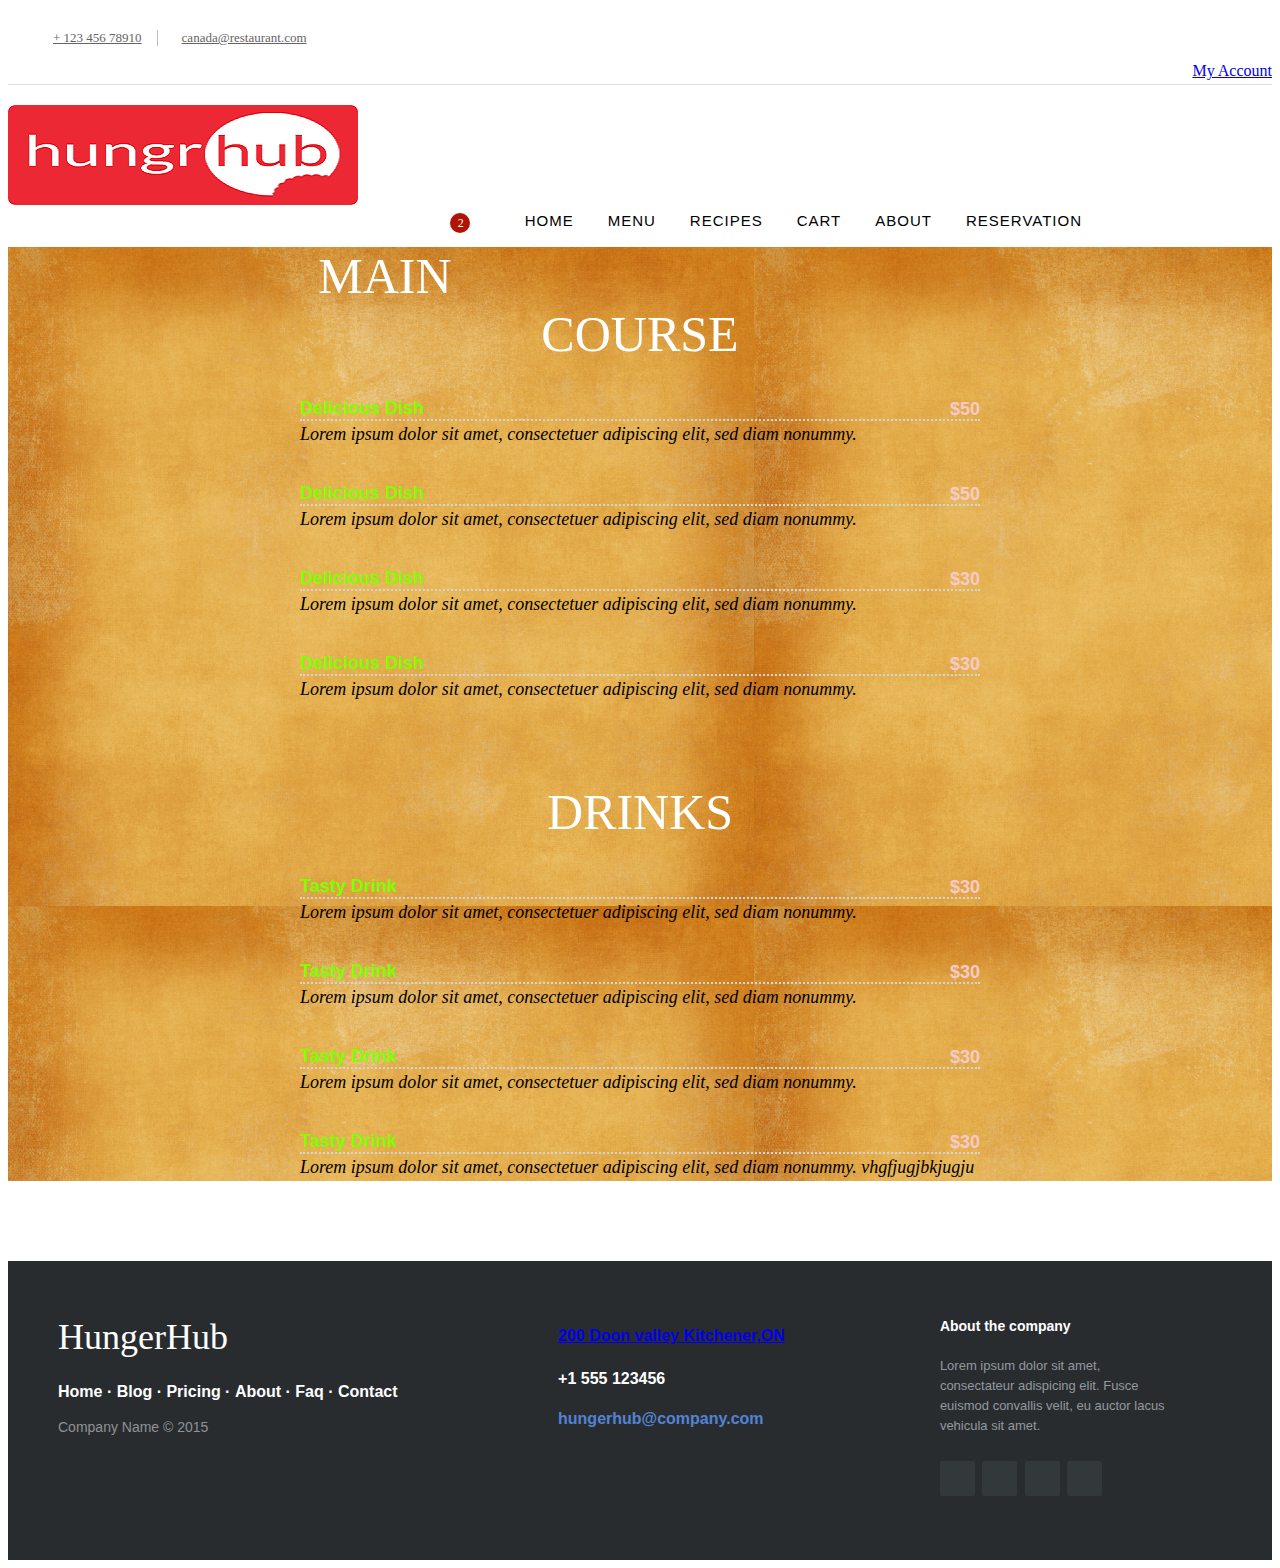
<file: Restaurant/table.html>
<!doctype html>
<html  lang="en">
    <head>
        <meta charset="utf-8">
       
        <title>Restaurant || Home</title>
       
        <meta name="viewport" content="width=device-width, initial-scale=1">

         <link rel="stylesheet" href="https://use.fontawesome.com/releases/v5.2.0/css/all.css" integrity="sha384-hWVjflwFxL6sNzntih27bfxkr27PmbbK/iSvJ+a4+0owXq79v+lsFkW54bOGbiDQ" crossorigin="anonymous">

      

          
       

           <link rel="stylesheet" href="slide.css">

 <link rel="stylesheet" href="footer.css">
      
     

         <!--[if lt IE 9]>
        <script src=" http://html5shim.googlecode.com/svn/trunk/html5.js ">
        </script>
    <![endif]-->

     

      
    </head>
    <body>
        

       
        <div class="wrapper">
            
            <header>                
                <div class="header2-area">
                    <div class="header-top-area">
                       
                            
                               
                                    <div class="header-top-left">
                                        <ul>
                                            <li><i class="fa fa-phone" aria-hidden="true"></i><a href="Tel:+1234567890"> + 123 456 78910 </a></li>
                                            <li><i class="fa fa-envelope" aria-hidden="true"></i><a href="#">canada@Restaurant.com</a></li>
                                        </ul>
                                    </div>
                              
                                
                                    <div class="header-top-right ">
                                       
                                        
                                         
                                       <a href="#" ><span><i class="fa fa-user" aria-hidden="true"></i> My Account </span> <i class="fa fa-angle-down"></i></a>
                                       
                                 
                                </div>
                           
                        
                    </div>
                    <div class="header-bottom-area" >  </div>
                       
                                <div >                         
                                    <div >
                                        <div class="logo-area">
                                            <a href="index.html"><img class="img-responsive" src="img/logo.png" alt="logo"></a>
                                        </div>
                                    </div>  
                                    <div >
                                        <div class="main-menu-area">
                                            <nav>
                                                <ul>
                                                    <li><a href="index.html">Home</a></li>
                                                     <li><a href="table.html">Menu</a></li>
                                                    <li><a href="our-recipes.html">Recipes</a></li>
                                                    <li><a href="cart.html">Cart</a></li>
                                                    <li><a href="about1.html">About</a></li>
                                                    <li><a href="book.html">Reservation</a></li>
                                                    
                                                </ul>
                                            </nav>
                                        </div>
                                    </div>   
                                <div >
                                    <ul class="header-cart-area">
                                        <li class="header-search">
                                            <form>
                                                <input type="text" class="search-form" placeholder="Search...." required>                                    
                                                <a href="#" class="search-button" id="search-button"><i class="fa fa-search" aria-hidden="true"></i></a>
                                            </form>
                                        </li>
                                        <li>
                                            <div class="cart-area">
                                                <a href="#"><i aria-hidden="true" class="fa fa-shopping-cart"></i><span>2</span></a>
                                                
                                            </div>
                                        </li>
                                    </ul>
                                </div> 
                            </div>                          
                       
                  
                </div>
                
            </header>
            <div class="background"> 
                
   
           <div class="menu-body">
	
	
		<div class="menu-section">

			<h2 class="menu-section-title">MAIN COURSE</h2>
		
			<!-- Item starts -->
			<div class="menu-item">
				<div class="menu-item-name">
					Delicious Dish
				</div>
				
				<div class="menu-item-price">
					$50
				</div>

				<div class="menu-item-description">
					Lorem ipsum dolor sit amet, consectetuer adipiscing elit, sed diam nonummy.
				</div>

			</div>
			
			<div class="menu-item">

				<div class="menu-item-name">
					Delicious Dish
				</div>
				
				<div class="menu-item-price">
					$50
				</div>

				<div class="menu-item-description">
					Lorem ipsum dolor sit amet, consectetuer adipiscing elit, sed diam nonummy.
				</div>
				
			</div>
			<!-- Item ends -->

			<!-- Item starts -->
			<div class="menu-item">

				<div class="menu-item-name">
					Delicious Dish
				</div>

				<div class="menu-item-price">
					$30
				</div>

				<div class="menu-item-description">
					Lorem ipsum dolor sit amet, consectetuer adipiscing elit, sed diam nonummy.
				</div>

			</div>
			
			<div class="menu-item">

				<div class="menu-item-name">
					Delicious Dish
				</div>

				<div class="menu-item-price">
					$30
				</div>

				<div class="menu-item-description">
					Lorem ipsum dolor sit amet, consectetuer adipiscing elit, sed diam nonummy.
				</div>

			</div>
			
			
		</div>
		
		<div class="menu-section">

			<h2 class="menu-section-title">DRINKS</h2>
		
			<!-- Item starts -->
			<div class="menu-item">

				<div class="menu-item-name">
					Tasty Drink
				</div>

				<div class="menu-item-price">
					$30
				</div>

				<div class="menu-item-description">
					Lorem ipsum dolor sit amet, consectetuer adipiscing elit, sed diam nonummy.
				</div>

			</div>
			

			
			<div class="menu-item">

				<div class="menu-item-name">
					Tasty Drink
				</div>

				<div class="menu-item-price">
					$30
				</div>

				<div class="menu-item-description">
					Lorem ipsum dolor sit amet, consectetuer adipiscing elit, sed diam nonummy.
				</div>

			</div>
			
			<div class="menu-item">

				<div class="menu-item-name">
					Tasty Drink
				</div>

				<div class="menu-item-price">
					$30
				</div>

				<div class="menu-item-description">
					Lorem ipsum dolor sit amet, consectetuer adipiscing elit, sed diam nonummy.
				</div>

			</div>
			
			<div class="menu-item">

				<div class="menu-item-name">
					Tasty Drink
				</div>

				<div class="menu-item-price">
					$30
				</div>

				<div class="menu-item-description">
					Lorem ipsum dolor sit amet, consectetuer adipiscing elit, sed diam nonummy.
                    vhgfjugjbkjugju
				</div>

			</div>
		
		</div>
		
		
                </div>	</div>
	            

         
           
           
           	<footer class="footer-distributed">

			<div class="footer-left">

				<h3>HungerHub</h3>

				<p class="footer-links">
					<a href="#">Home</a>
					·
					<a href="#">Blog</a>
					·
					<a href="#">Pricing</a>
					·
					<a href="#">About</a>
					·
					<a href="#">Faq</a>
					·
					<a href="#">Contact</a>
				</p>

				<p class="footer-company-name">Company Name &copy; 2015</p>
			</div>

			<div class="footer-center">

				<div>
					<a href="https://www.google.ca/maps/@43.3968063,-80.3992543,14z"><i class="fa fa-map-marker"></i>
                    <span>200 Doon valley Kitchener,ON</span></a>
				</div>

				<div>
					<i class="fa fa-phone"></i>
					<p>+1 555 123456</p>
				</div>

				<div>
					<a href="https://accounts.google.com/signin/v2/identifier?service=mail&passive=true&rm=false&continue=https%3A%2F%2Fmail.google.com%2Fmail%2F&ss=1&scc=1&ltmpl=default&ltmplcache=2&emr=1&osid=1&flowName=GlifWebSignIn&flowEntry=ServiceLogin"><i class="fa fa-envelope"></i>
                        <p><a href="mailto:support@company.com">hungerhub@company.com</a></p></a>
				</div>

			</div>

			<div class="footer-right">

				<p class="footer-company-about">
					<span>About the company</span>
					Lorem ipsum dolor sit amet, consectateur adispicing elit. Fusce euismod convallis velit, eu auctor lacus vehicula sit amet.
				</p>

				<div class="footer-icons">

						<a href="#"><i class="fab fa-facebook"></i></a>
					<a href="#"><i class="fab fa-twitter"></i></a>
					<a href="#"><i class="fab fa-linkedin"></i></a>
					<a href="#"><i class="fab fa-instagram"></i></a>

				</div>

			</div>

		</footer>
          
        </div>
     
    </body>
</html>
</file>
<file: Restaurant/slide.css>
* {box-sizing: border-box}
img {vertical-align: middle;

}

.wrapper {
  overflow: hidden;
}
.main-menu-area {
  float: right;
    padding-right:175px;
}
.main-menu-area nav ul {
  margin-top: 7px;
  text-align: center;
}
.main-menu-area nav ul .active > a {
  color: #b01403 !important;
}
.main-menu-area nav ul li {
  display: inline-block;
  position: relative;
}
.main-menu-area nav ul li a {
  padding: 0 15px 27px;
  display: block;
  text-transform: uppercase;
  text-decoration: none;
  letter-spacing: 1px;
  font-size: 15px;
  color: #000;
  font-family: 'Oswald', sans-serif;
}
.main-menu-area nav ul li a:hover {
  color: #b01403;
  -webkit-transition: all 0.5s ease-out;
  -moz-transition: all 0.5s ease-out;
  -ms-transition: all 0.5s ease-out;
  -o-transition: all 0.5s ease-out;
  transition: all 0.5s ease-out;
}
.main-menu-area nav ul li ul {
  margin-top: 0;
  text-align: left;
  opacity: 0;
  visibility: hidden;
  position: absolute;
  top: 100%;
  transform: scaleY(0);
  transform-origin: 0 0 0;
  transition: all 0.5s ease 0s;
  width: 180px;
  z-index: 99999;
  background: #b01403;
  padding: 0;
  left: 0;
}
.main-menu-area nav ul li ul > li {
  padding: 0;
  display: block;
  border-bottom: 1px solid #d32f2f;
}
.main-menu-area nav ul li ul > li > a {
  padding: 10px 10px 10px 15px;
  display: block;
  color: #ffffff;
}
.main-menu-area nav ul li ul > li:last-child {
  border-bottom: none;
}
.main-menu-area nav ul li ul > li:hover {
  background: #d32f2f;
  -webkit-transition: all 0.5s ease-out;
  -moz-transition: all 0.5s ease-out;
  -ms-transition: all 0.5s ease-out;
  -o-transition: all 0.5s ease-out;
  transition: all 0.5s ease-out;
}
.main-menu-area nav ul li ul > li:hover a {
  color: #ffffff;
}
.main-menu-area nav ul li ul > li:hover a:before {
  opacity: 0;
}
.main-menu-area nav ul li:hover ul {
  opacity: 1;
  transform: scaleY(1);
  visibility: visible;
}
.main-menu-area nav ul li .mega-menu-area {
  padding: 18px 35px;
  width: 688px;
  left: -208px;
}
.main-menu-area nav ul li  > li {
  width: 141px;
  border-bottom: none;
  display: inline-block;
  margin-right: 14px;
}
.main-menu-area nav ul li  > li:hover {
  background: transparent!important;
}
.main-menu-area nav ul li  > li:hover > a {
  color: #ffffff;
  -webkit-transition: all 0.5s ease-out;
  -moz-transition: all 0.5s ease-out;
  -ms-transition: all 0.5s ease-out;
  -o-transition: all 0.5s ease-out;
  transition: all 0.5s ease-out;
}
.main-menu-area nav ul li  > li:hover > a:hover {
  color: #ffffff;
  background: #d32f2f;
  padding-left: 10px;
  -webkit-transition: all 0.5s ease-out;
  -moz-transition: all 0.5s ease-out;
  -ms-transition: all 0.5s ease-out;
  -o-transition: all 0.5s ease-out;
  transition: all 0.5s ease-out;
}
.main-menu-area nav ul li  > li a {
  padding: 8px 0;
  display: inline;
  border-bottom: 1px solid #d32f2f;
}
.main-menu-area nav ul li .mega-menu-area > li a:last-child {
  border-bottom: none;
}
.main-menu-area nav ul li .mega-menu-area > li:last-child {
  margin-right: 0;
}
.main-menu-area nav ul li:hover > a,
.main-menu-area nav ul .active > a {
  position: relative;
}
.main-menu-area nav ul li:hover > a:before,
.main-menu-area nav ul .active > a:before {
  opacity: 1;
  width: 57%;
  -webkit-transition: all 0.5s ease-out;
  -moz-transition: all 0.5s ease-out;
  -ms-transition: all 0.5s ease-out;
  -o-transition: all 0.5s ease-out;
  transition: all 0.5s ease-out;
}
/*header area*/
.header2-area .header-top-area {
  padding: 4px 0;
  background: transparent;
  border-bottom: 1px solid #dedede;
}
.header2-area .header-top-area .header-top-left ul li {
  display: inline-block;
  text-transform: lowercase;
  font-weight: 500;
  font-size: 13px;
  border-right: 1px solid #bdbdbd;
  margin-right: 15px;
  padding-right: 15px;
}
.header2-area .header-top-area .header-top-left ul li i {
  padding-right: 5px;
  color: #b01403;
  font-size: 14px;
}
.header2-area .header-top-area .header-top-left ul li a {
  color: #646464;
  -webkit-transition: all 0.3s ease-out;
  -moz-transition: all 0.3s ease-out;
  -ms-transition: all 0.3s ease-out;
  -o-transition: all 0.3s ease-out;
  transition: all 0.3s ease-out;
}
.header2-area .header-top-area .header-top-left ul li:last-child {
  border-right: 0;
  padding-right: 0;
  margin-right: 0;
}
.header2-area .header-top-area .header-top-left ul li:hover a {
  color: #b01403;
  -webkit-transition: all 0.3s ease-out;
  -moz-transition: all 0.3s ease-out;
  -ms-transition: all 0.3s ease-out;
  -o-transition: all 0.3s ease-out;
  transition: all 0.3s ease-out;
}
.header2-area .header-top-area .header-top-right {
  text-align: right;
}
.header2-area .header-top-area .header-top-right ul li {
  display: inline;
  margin-left: 15px;
}

.header2-area .header-top-area .header-top-right ul li a{
	color: #646464;
	font-size:13px;
  -webkit-transition: all 0.3s ease-out;
  -moz-transition: all 0.3s ease-out;
  -ms-transition: all 0.3s ease-out;
  -o-transition: all 0.3s ease-out;
  transition: all 0.3s ease-out;
	}

.header2-area .header-top-area .header-top-right ul li a i {
  color: #b01403;
  -webkit-transition: all 0.3s ease-out;
  -moz-transition: all 0.3s ease-out;
  -ms-transition: all 0.3s ease-out;
  -o-transition: all 0.3s ease-out;
  transition: all 0.3s ease-out;
}
.header2-area .header-top-area .header-top-right ul li a:hover i {
  color: #222222;
  -webkit-transition: all 0.3s ease-out;
  -moz-transition: all 0.3s ease-out;
  -ms-transition: all 0.3s ease-out;
  -o-transition: all 0.3s ease-out;
  transition: all 0.3s ease-out;
}
.header2-area .header-bottom-area {
  padding: 20px 0 0 0;
}
.header2-area .header-bottom-area nav ul li a {
  color: #222222;
}
.header2-area .header-bottom-area nav ul li a:hover {
  color: #b01403;
}
.header2-area .header-bottom-area nav ul li ul li a {
  color: #ffffff;
}
.header2-area .header-bottom-area nav ul li ul li a:hover {
  color: #ffffff;
}
.header2-area .header-bottom-area .mega-menu-area > li:hover {
  background: transparent!important;
}
.header2-area .header-bottom-area .mega-menu-area > li:hover > a {
  color: #ffffff;
}
.header2-area .header-bottom-area .mega-menu-area > li:hover > a:hover {
  color: #ffffff;
}
.header2-area .header-bottom-area .col-sm-8 {
  padding-left: 0!important;
  padding-right: 0!important;
}
.header2-area .stick {
  background: rgba(255, 255, 255, 0.9);
  border-bottom: 2px solid #b01403;
  position: fixed;
}
/*header cart area*/
.header-cart-area {
  margin-top: 4px;
  text-align: right;
}
.header-cart-area > li {
  cursor: pointer;
  position: relative;
  display: inline-block;
  width: 30px;
  margin-right: 10px;
  border-right: 1px solid #bdbdbd;
  padding-right: 15px;
}
.header-cart-area > li:last-child {
  border-right: 0;
  padding-right: 0;
}
/* cart area */
.cart-area {
  position: relative;
}
.cart-area > a {
  color: #f59523;
  font-size: 24px;
}
.cart-area > a > span {
  background: #b01403;
  border-radius: 45px;
  color: #ffffff;
  height: 20px;
  padding: 0 6px;
  position: absolute;
  top: -10px;
  width: 20px;
  font-size: 12px;
  right: -10px;
  line-height: 20px;
}

/* header search */
.header-search .search-form {
  display: none;
  position: absolute;
  top: 50px;
  right: 0;
  z-index: 10;
  color: #b01403;
  font-weight: 600;
  font-size: 14px;
  height: 40px;
  width: 230px;
  background: #ffffff;
  border: 1px solid #bdbdbd;
  padding: 5px 18px 5px 10px;
  -webkit-box-shadow: 0 0 0.5px -1.5px rgba(153, 157, 163, 0.4);
  -moz-box-shadow: 0 0 0.5px -1.5px rgba(153, 157, 163, 0.4);
  box-shadow: 0 0 0.5px -1.5px rgba(153, 157, 163, 0.4);
}
.header-search a > i {
  color: #b01403;
  font-size: 18px;
  -webkit-transition: all 0.3s ease-out;
  -moz-transition: all 0.3s ease-out;
  -ms-transition: all 0.3s ease-out;
  -o-transition: all 0.3s ease-out;
  transition: all 0.3s ease-out;
}
.header-search a > i:hover {
  color: #d32f2f;
  -webkit-transition: all 0.3s ease-out;
  -moz-transition: all 0.3s ease-out;
  -ms-transition: all 0.3s ease-out;
  -o-transition: all 0.3s ease-out;
  transition: all 0.3s ease-out;
}
/* Slideshow container */
.slideshow-container {

   
  position: relative;
  margin: auto;
   
}
.opacity{
  
}

/* Next & previous buttons */
.prev, .next {
  cursor: pointer;
  position: absolute;
  top: 50%;
  width: auto;
  padding: 16px;
 
  color: white;
  font-weight: bold;
  font-size: 18px;
  transition: 0.6s ease;
  border-radius: 0 3px 3px 0;
}

/* Position the "next button" to the right */
.next {
  right: 0;
  border-radius: 3px 0 0 3px;
}

/* On hover, add a black background color with a little bit see-through */
.prev:hover, .next:hover {
  background-color: rgba(0,0,0,0.8);
}

/* Caption text */
.text {
    color:white;
    font-size: 2em;
    position: absolute;
    top: 420px;
    width: 100%;
    text-align: center;
    text-transform: uppercase;
   
}



/* The dots/bullets/indicators */
.dot {
  cursor: pointer;
  height: 15px;
  width: 15px;
  margin: 0 2px;
  background-color: #bbb;
  border-radius: 50%;
  display: inline-block;
  transition: background-color 0.6s ease;
}

.active, .dot:hover {
  background-color: #717171;
}

/* Fading animation */
.fade {
  -webkit-animation-name: fade;
  -webkit-animation-duration: 1.5s;
  animation-name: fade;
  animation-duration: 1.5s;
}

@-webkit-keyframes fade {
  from {opacity: .4} 
  to {opacity: 1}
}

@keyframes fade {
  from {opacity: .4} 
  to {opacity: 1}
}
.flex-container,.flex-container1 {
  display: flex;
   margin:auto;
      width:80%;
    background-color: bisque;
     flex-wrap: wrap;
  
}
.flex-container2{
    display: flex;
   margin:auto;
     background-color: bisque;
     flex-wrap: wrap;
    
}

.flex-container > div , .flex-container1 >div , .flex-container2 > div{
 text-align: center;
  margin: 73px;
  padding: 20px;
  font-size: 30px;
  
}
.flex-container span {
  position: absolute;
  top: 900;
  top: 930;
    
  right: 1500px;
  border-radius: 50%;
  height: 50px;
  width: 50px;
  line-height: 50px;
  background: #b01403;
  color: #ffffff;
  z-index: 1;
}

    .title-small {
  font-size: 20px;
  text-transform: capitalize;
  font-weight: 700;
  margin-bottom: 25px;
        color:black;
}
.title-small p {
  color:black;
  -webkit-transition: all 0.3s ease-out;
  -moz-transition: all 0.3s ease-out;
  -ms-transition: all 0.3s ease-out;
  -o-transition: all 0.3s ease-out;
  transition: all 0.3s ease-out;
}
.title-small a:hover {
  color: #b01403;
  -webkit-transition: all 0.3s ease-out;
  -moz-transition: all 0.3s ease-out;
  -ms-transition: all 0.3s ease-out;
  -o-transition: all 0.3s ease-out;
  transition: all 0.3s ease-out;
}
.title {
  text-transform: uppercase;
  color: red;
  text-align: center;
}
.title-color {
  text-transform: uppercase;
  color: #222222;
  text-align: center;
}
.flex-container1{
    background-color:#b33c00;
    margin-bottom: 0px;
    
    
}
.flex-container1 p{
    font-size: 0.5em;
    color:black
}
.flex-container1 h3{
padding-left: 20px;
    
}
.flex-container2{
    display:flex;
   
}
.recipe-box2 .recipe-box2-img-holder {
    overflow: hidden;
    position: relative;
    margin: 48px;
        display: initial;
}
.recipe-box2 .recipe-box2-bottom-content-holder {
    padding: 30px 35px 10px 35px;
    width: 50%;
}
.recipe-box2 {
    display: inline-flex;
}
.recipe-box2 .recipe-box2-img-holder img {
    display: inline-block;
    margin-left: auto;
    margin-right: auto;
    width: auto;
    height: auto;
}
#about{
      float:right;
    top:95%;
    margin-left: auto;
    margin-right:1000px;
    width: auto;
    height: auto;
}
/*cart page*/
.inner-page-banner-area {
  text-align: center;
  background: url("img/inner-page-banner.jpg");
  background-size: cover;
  background-position: center;
  background-repeat: no-repeat;
  position: relative;
  display: block;
  padding: 86px 0 95px;
    margin-top:20px;
}
.inner-page-banner-area:after {
  position: absolute;
  content: "";
  background: rgba(0, 0, 0, 0.7);
  height: 100%;
  width: 100%;
  top: 0;
  left: 0;
  right: 0;
  margin: 0 auto;
}
.inner-page-banner-area .pagination-area {
  position: relative;
  z-index: 1;
}
.inner-page-banner-area .pagination-area h2 {
  text-transform: uppercase;
  margin-bottom: 10px;
  font-size: 48px;
  color: #ffffff;
}
.inner-page-banner-area .pagination-area ul li {
  display: inline-block;
  color: #ffffff;
}
.inner-page-banner-area .pagination-area ul li a {
  color: #b01403;
  -webkit-transition: all 0.5s ease-out;
  -moz-transition: all 0.5s ease-out;
  -ms-transition: all 0.5s ease-out;
  -o-transition: all 0.5s ease-out;
  transition: all 0.5s ease-out;
}
.inner-page-banner-area .pagination-area ul li a:hover {
  color: #ffffff;
  -webkit-transition: all 0.5s ease-out;
  -moz-transition: all 0.5s ease-out;
  -ms-transition: all 0.5s ease-out;
  -o-transition: all 0.5s ease-out;
  transition: all 0.5s ease-out;
}
/* table cart area*/
.cart_vaishali{
	width:100%; 
	text-align:left;}
	
.cart-table{ overflow-y:hidden !important;}	
	
.cart-table > thead > tr > td,
.cart-table > tbody > tr > td,
.cart-table > tfoot > tr > td,
.cart-table > thead > tr > th,
.cart-table > tbody > tr > th,
.cart-table > tfoot > tr > th {
  padding: 10px 15px;
  vertical-align: middle;
  border-top: 1px dashed #e6e6e6;
}
.cart-table > thead > tr > td:last-child,
.cart-table > tbody > tr > td:last-child,
.cart-table > tfoot > tr > td:last-child,
.cart-table > thead > tr > th:last-child,
.cart-table > tbody > tr > th:last-child,
.cart-table > tfoot > tr > th:last-child {
  text-align: right;
}
.cart-table > thead > tr > th,
.cart-table > tbody > tr > th,
.cart-table > tfoot > tr > th {
  border-width: 1px;
  font-weight: 400;
  font-size: 13px;
  text-transform: uppercase;
}
.cart-table .cart-item-image img {
  width: 60px;
}
.cart-table .cart-item-remove > a {
  font-size: 20px;
  display: inline-block;
  width: 30px;
  height: 30px;
  line-height: 30px;
  color: #808080;
  text-align: center;
  -webkit-border-radius: 50%;
  border-radius: 50%;
  margin-right: 12px;
  -webkit-transition: 0.3s;
  -moz-transition: 0.3s;
  -o-transition: 0.3s;
  -ms-transition: 0.3s;
  transition: 0.3s;
}
.cart-table .cart-item-remove > a:hover {
  text-decoration: none;
  color: #000;
}
.cart-table .cart-item-quantity > input {
  width: 25px;
  text-align: center;
  outline: none;
  display: inline-block;
  line-height: 20px;
  margin: 0 7px;
  -webkit-border-radius: 0;
  border-radius: 0;
  border: 1px solid #ccc;
  -webkit-box-shadow: none;
  box-shadow: none;
}
.cart-table .cart-item-quantity .cart-item-minus,
.cart-table .cart-item-quantity .cart-item-plus {
  -webkit-transition: 0.3s;
  -moz-transition: 0.3s;
  -o-transition: 0.3s;
  -ms-transition: 0.3s;
  transition: 0.3s;
  -webkit-user-select: none;
  -moz-user-select: none;
  -ms-user-select: none;
  user-select: none;
  cursor: pointer;
  color: #666;
  font-size: 10px;
}
.cart-table .cart-item-quantity .cart-item-minus:hover,
.cart-table .cart-item-quantity .cart-item-plus:hover {
  color: #595959;
}
.cart-table .cart-item-size,
.cart-table .cart-item-color {
  font-size: 9px;
  color: #7a7a7a;
  margin-bottom: 0;
  text-transform: uppercase;
  margin-top: 2px;
}
.cart-total-list {
  list-style: none;
  margin: 0;
  padding: 0;
  margin-bottom: 15px;
}
.cart-total-list > li {
  padding-top: 10px;
  margin-top: 10px;
  border-top: 1px dotted #d9d9d9;
}
.cart-total-amount {
  float: right;
}
/*update button*/
.default-btn {
  font-family: 'Oswald', sans-serif;
  color: #ffffff;
  padding: 12px 44px;
  background: #b01403;
  text-transform: uppercase;
  font-size: 16px;
  font-weight: 700;
  display: inline-block;
  -webkit-transition: all 0.3s ease-out;
  -moz-transition: all 0.3s ease-out;
  -ms-transition: all 0.3s ease-out;
  -o-transition: all 0.3s ease-out;
  transition: all 0.3s ease-out;
}
.default-btn:hover {
  background: #d32f2f;
  color: #ffffff;
  
}
/*menu page*/
.menu-body {
    
  max-width: 680px;
  margin: 0 auto;
  display: block;
  color: rgb(92, 92, 92);
}

.menu-section {
  margin-bottom: 80px;
}

.menu-section-title {
  font-family: georgia;
  font-size: 50px;
  display: block;
  font-weight:normal;
  margin: 20px 0; 
    text-align: Center;
}

    h2.menu-section-title
{
    color: #fff;
    font-family: cursive ;

}

.menu-item {
  margin: 35px 0;
  font-size: 18px;
}

.menu-item-name{
  font-family: helvetica;
  font-weight: bold;
  border-bottom: 2px dotted rgb(213, 213, 213);
     color:chartreuse;
}


  
.menu-item-description {
    font-style: italic;
    font-size: 1em;
    line-height: 1.5em;
    color: #000000;

}

.menu-item-price{
  float: right;
  font-weight: bold;
  font-family: arial;
  margin-top: -22px;
    color:#f7cac9;
    
}
.background{
    background-image: url("img/menu.png");
  
 
   width: 100%;
    height: 100%;
   
}
.about-page-area {
  padding: 100px 0 50px;
  position: relative;
}
.about-page-area > img {
  position: absolute;
  bottom: 0;
  left: 0;
  right: 0;
  margin: 0 auto;
}
.about-page-left {
  background: url(../img/about1-back.jpg);
  background-repeat: no-repeat;
  background-position: center;
  background-size: cover;
  padding: 45px;
}
.about-page-left h2 {
  color: #222222;
  font-size: 48px;
  text-transform: uppercase;
}
.about-page-left p {
  font-size: 15px;
}
.about-page-left p span {
  color: #222222;
}
.about-page-left p span span {
  color: #b01403;
  font-size: 30px;
}
.about-page-right {
  position: relative;
  left: -60px;
  top: 40px;
}
.about-page-right .about-page-img-holder {
  position: relative;
}
.about-page-right .about-page-img-holder img {
  width: 100%;
}
.about-page-right .about-page-img-holder:before {
  content: "";
  background: transparent;
  border: 5px solid rgba(255, 255, 255, 0.5);
  height: 90%;
  width: 90%;
  z-index: 2;
  position: absolute;
  left: 0;
  right: 0;
  margin: 0 auto;
  top: 5%;
}

.about-page-bottom {
  margin-top: 0px;
    padding-left:50px;
}
.title {
  text-transform: uppercase;
  color: red;
  text-align: center;
}
.title-color {
  text-transform: uppercase;
  color: #222222;
  text-align: center;
}

#history{
  margin-top: 0px; 
    top:-20;
}
.mypagination {
  text-align: center;
  margin-top: 15px;
}
.mypagination li {
  display: inline-block;
  margin: 0 1px;
}
.mypagination li a {
  border: 1px solid #b01403;
  width: 42px;
  font-size: 16px;
  color: #b01403;
  height: 40px;
  background: transparent;
  display: block;
  line-height: 40px;
  text-align: center;
  -webkit-transition: all 0.5s ease-out;
  -moz-transition: all 0.5s ease-out;
  -ms-transition: all 0.5s ease-out;
  -o-transition: all 0.5s ease-out;
  transition: all 0.5s ease-out;
}
.mypagination li a:hover {
  color: #ffffff;
  background: #b01403;
  -webkit-transition: all 0.5s ease-out;
  -moz-transition: all 0.5s ease-out;
  -ms-transition: all 0.5s ease-out;
  -o-transition: all 0.5s ease-out;
  transition: all 0.5s ease-out;
}
.recipe-box2 .recipe-box2-bottom-content-holder p{
    font-family: helvetica;
    
}

.myForm {
font-family: "Lucida Sans Unicode", "Lucida Grande", sans-serif;
font-size: 0.8em;
width: 100%;
 
     line-height: 70px;
    
    color: white;
    padding-left: 0px;
}



.myForm label {
padding: 0;
font-weight: bold;
margin-left: 500px;
display: block;
    color: white;
   
}

.myForm input,
.myForm select,
.myForm textarea {


width: 20em;
border: 1px solid #ccc;
font-family: "Lucida Sans Unicode", "Lucida Grande", sans-serif;
font-size: 0.9em;
    float: right;
    margin-right: 80em;
    margin-top:20px;

}

.myForm textarea {
height: 50px;
}

.myForm button {
padding: 1em;
border-radius: 0.5em;
background: #eee;
border: none;
font-weight: bold;
margin-left: 14em;
margin-top: 1.8em;
}

.myForm button:hover {
background: #ccc;
cursor: pointer;
}
#fieldset{
    text-align: center;
       
   
}
#fieldset1{
    line-height:70px;
    background: linear-gradient(to bottom right, skyblue, red);
}

@media only screen and (max-width: 1024px){
    body{
       margin-top: 0px;
    }
     .logo-area > img{
     
    padding-left: 50px;
    width: 700px;
}


.main-menu-area nav ul li a{
   padding:1em;
          display:inline-block;
        border-style:none;
         margin-top:30px;
    padding-left:0px;}
    .main-menu-area a{
        
    }
    .slideshow-container img{
        max-width:100%;
        
    }

.text {
    color: white;
    font-size: 1.5em;
    position: absolute;
    top: 150px;
    width: 100%;}
  .flex-container, .flex-container img  {
    max-width:100%;
    flex:100%;
}  
    .flex-container2 , .flex-container2 img {
        max-width: 100%;
        display: flex;
    margin: auto;
    width: 80%;
    }
    .title-small {
    font-size: 12px;
    }
    #about{
        display: block;
 
    margin-right: 40px;
    width: 40%;
    }
    .myForm label {
   
    font-weight: bold;
    margin-left: 250px;
    display: block;
    color: white;
    }
    #fieldset{
   text-align: left;
      
    }
        
}
@media only screen and (max-width:768px){
    .flex-container > div, .flex-container1 >div, .flex-container2 > div {
    margin: 0px 61px;
    padding: 20px;
    font-size: 30px;
}
    
    .myForm label {
    font-weight: bold;
    margin-left: 0px;
    display: block;
    color: white;
}
    #fieldset {
    text-align: left;
    /* text-align: center; */
    font-size: 17px;
}
    .pull-right {
   float: left;
    width: 100%;
}
  
    .main-menu-area {
        margin:0em;
        float:none;
        padding-right:0px;
       background-color: darkorange;
         width: 100%;
        cursor: pointer;
    }
    .main-menu-area nav a{
        display:block;
        margin-left:0px;
        width:auto;
       
      
    }
    .main-menu-area nav ul li {
        display:block;
      text-align: center;
    }
    .main-menu-area nav ul li{
   
   
    margin-right:38px;
    border-left:none;
        border-bottom: 2px solid black;
   
    
    }

 
   .header-bottom-area .main-menu-area nav ul li a:hover {
    width: 93%;
       height:auto;
    background-color: green;
}
   .text {
   
    font-size: 10px;
   
    top: 80px;
    width: 100%
   
}
    .flexcontainer , .flexcontainer img{
       flex: 100%;
        max-width: 100%;
    }
    .header-cart-area{
        display:none;
    }
    .recipe-box2 {
     display:block;
    width: auto;
}
    * {
    box-sizing: content-box;
}
    .recipe-box2 .recipe-box2-img-holder img {
    display: block;
    margin-right: 30px;
    width: 100%;
    height: auto;
}
    .recipe-box2 .recipe-box2-bottom-content-holder {
  padding:0px;
 width: 100%;
}
    
    table,thead,tbody,th,td,tr{
        display: block;
    }
    thead tr{
        position: absolute;
        left:-9999px;
        top:-9999px;
    } 
    
    tr{
        border:1px solid#ccc;
    }
    td{
        border: none;
        border-bottom: 1px solid#eee;
        position: relative;
        padding-left:50%;
    }
    
   td:before {
    
    top: 6px;

    
    padding-left: 30px; 
    white-space: nowrap;
    /* text-align: center; */
    font-weight: bold;
}
    td > img{
        margin-left:70px;
    }
    td a{
        margin-left:100px;
    }
   
       td:nth-of-type(1):before{content:"Item";}
     td:nth-of-type(2):before{content:"Name";}
    td:nth-of-type(3):before{content:"Price";}
    td:nth-of-type(4):before{content:"QTY";}
    td:nth-of-type(5):before{content:"Total";}
    td:nth-of-type(6):before{content:"Remove";}
    . cart-item-quantity > input .cart-quantity{
        margin-left:100px;
    }
 img {
    vertical-align: middle;
    width: 100%;
    
    }
    .cart-item-quantity{
        padding-left:30em;
    }}
    .pull-right {
 
    width: 100%;
}
</file>
<file: Restaurant/footer.css>
.footer-distributed{
	background-color: #292c2f;
    margin-top: 0px;
	box-shadow: 0 1px 1px 0 rgba(0, 0, 0, 0.12);
	box-sizing: border-box;
	width: 100%;
	text-align: left;
	font: bold 16px sans-serif;

	padding: 55px 50px;
	
}

.footer-distributed .footer-left,
.footer-distributed .footer-center,
.footer-distributed .footer-right{
	display: inline-block;
	vertical-align: top;
}

/* Footer left */

.footer-distributed .footer-left{
	width: 40%;
}

/* The company logo */

.footer-distributed h3{
	color:  #ffffff;
	font: normal 36px 'Cookie', cursive;
	margin: 0;
}

.footer-distributed h3 span{
	color:  #5383d3;
}

/* Footer links */

.footer-distributed .footer-links{
	color:  #ffffff;
	margin: 20px 0 12px;
	padding: 0;
}

.footer-distributed .footer-links a{
	display:inline-block;
	line-height: 1.8;
	text-decoration: none;
	color:  inherit;
}

.footer-distributed .footer-company-name{
	color:  #8f9296;
	font-size: 14px;
	font-weight: normal;
	margin: 0;
}

/* Footer Center */

.footer-distributed .footer-center{
	width: 35%;
}

.footer-distributed .footer-center i{
	background-color:  #33383b;
	color: #ffffff;
	font-size: 25px;
	width: 38px;
	height: 38px;
	border-radius: 50%;
	text-align: center;
	line-height: 42px;
	margin: 10px 15px;
	vertical-align: middle;
}

.footer-distributed .footer-center i.fa-envelope{
	font-size: 17px;
	line-height: 38px;
}

.footer-distributed .footer-center p{
	display: inline-block;
	color: #ffffff;
	vertical-align: middle;
	margin:0;
}

.footer-distributed .footer-center p span{
	display:block;
	font-weight: normal;
	font-size:14px;
	line-height:2;
}

.footer-distributed .footer-center p a{
	color:  #5383d3;
	text-decoration: none;;
}


/* Footer Right */

.footer-distributed .footer-right{
	width: 20%;
}

.footer-distributed .footer-company-about{
	line-height: 20px;
	color:  #92999f;
	font-size: 13px;
	font-weight: normal;
	margin: 0;
}

.footer-distributed .footer-company-about span{
	display: block;
	color:  #ffffff;
	font-size: 14px;
	font-weight: bold;
	margin-bottom: 20px;
}

.footer-distributed .footer-icons{
	margin-top: 25px;
}

.footer-distributed .footer-icons a{
	display: inline-block;
	width: 35px;
	height: 35px;
	cursor: pointer;
	background-color:  #33383b;
	border-radius: 2px;

	font-size: 20px;
	color: #ffffff;
	text-align: center;
	line-height: 35px;

	margin-right: 3px;
	margin-bottom: 5px;
}

/* If you don't want the footer to be responsive, remove these media queries */

@media (max-width: 880px) {

	.footer-distributed{
		font: bold 14px sans-serif;
	}

	.footer-distributed .footer-left,
	.footer-distributed .footer-center,
	.footer-distributed .footer-right{
		display: block;
		width: 100%;
		margin-bottom: 40px;
		text-align: center;
	}

	.footer-distributed .footer-center i{
		margin-left: 0;
	}

}
</file>
